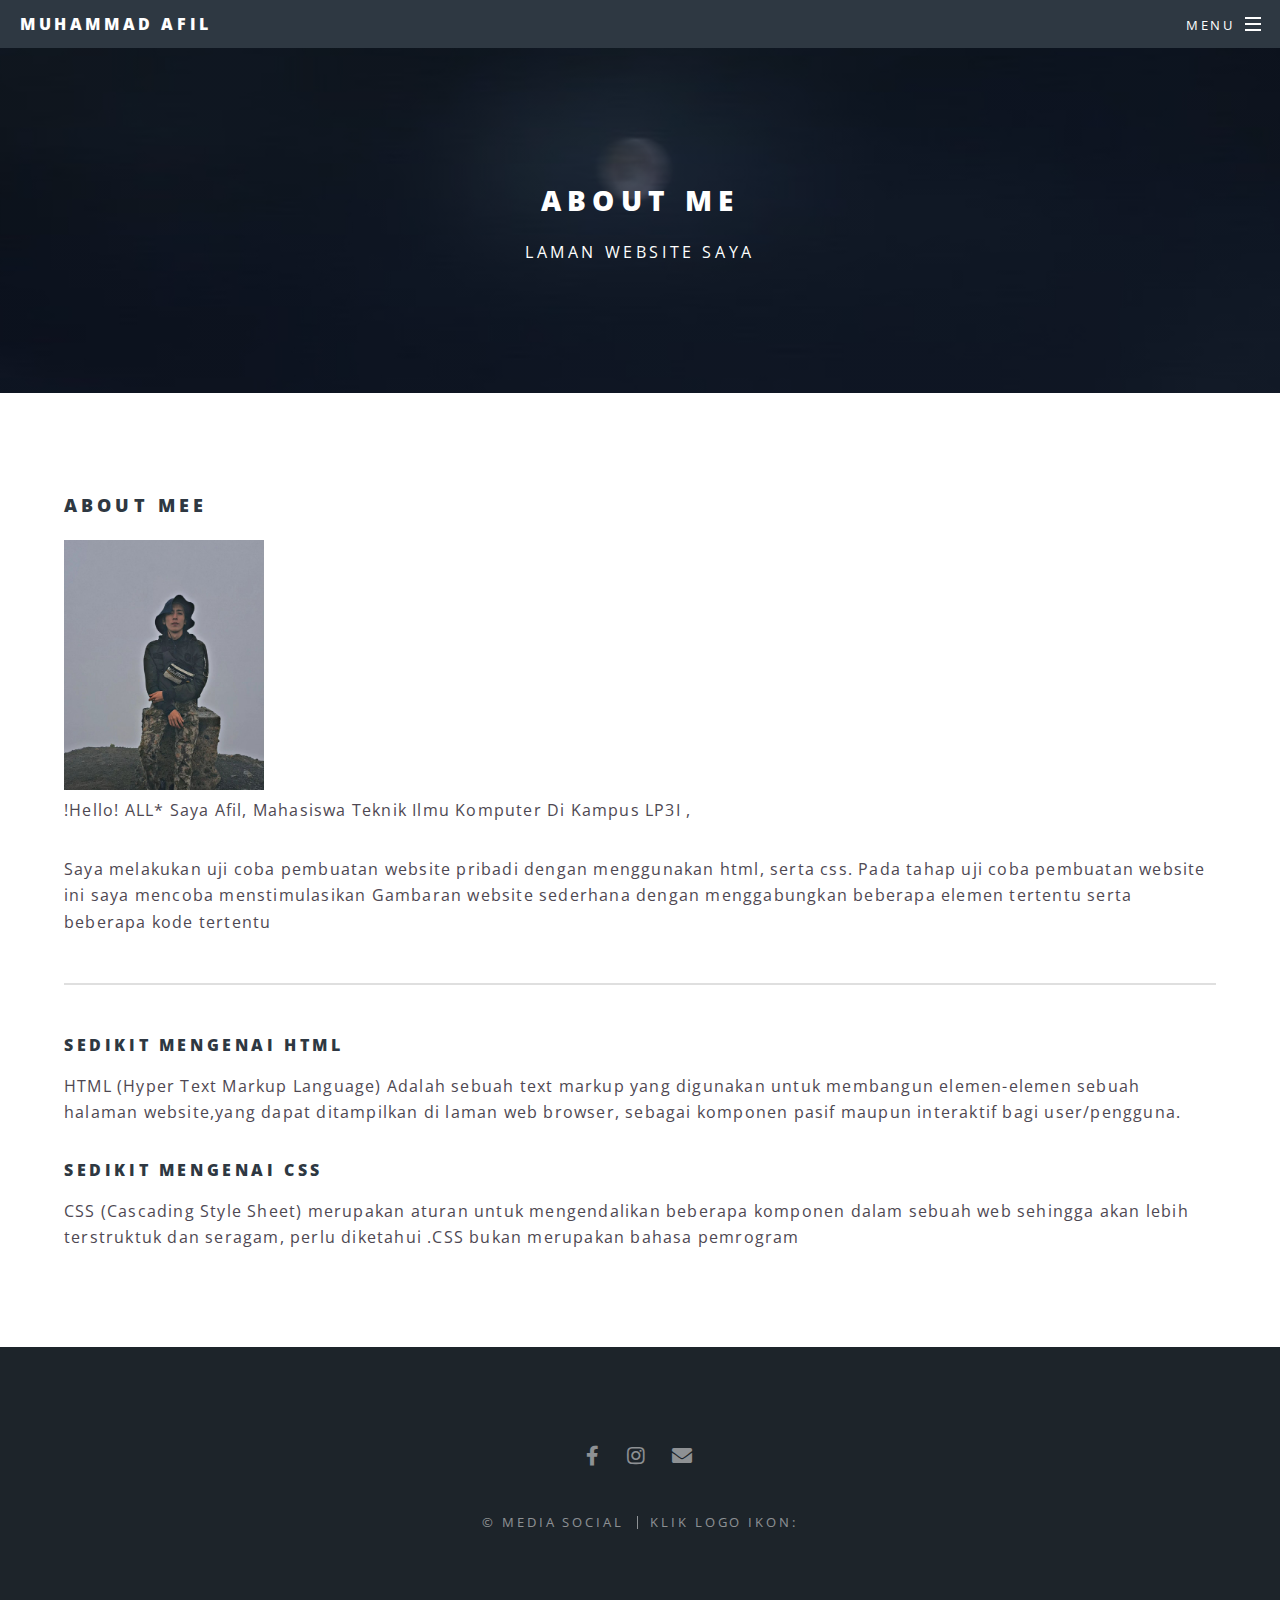
<file: aboutme.html>
<!DOCTYPE HTML>
<!--
	Spectral by HTML5 UP
	html5up.net | @ajlkn
	Free for personal and commercial use under the CCA 3.0 license (html5up.net/license)
-->
<html>
	<head>
		<title>https://overloadwebsite.github.io/afil/</title>
		<meta charset="utf-8" />
		<meta name="viewport" content="width=device-width, initial-scale=1, user-scalable=no" />
		<link rel="stylesheet" href="assets/css/main.css" />
		<noscript><link rel="stylesheet" href="assets/css/noscript.css" /></noscript>
	</head>
	<body class="is-preload">

		<!-- Page Wrapper -->
			<div id="page-wrapper">

				<!-- Header -->
					<header id="header">
						<h1><a href="index.html">Muhammad Afil</a></h1>
						<nav id="nav">
							<ul>
								<li class="special">
									<a href="#menu" class="menuToggle"><span>Menu</span></a>
									<div id="menu">
										<ul>
											<li><a href="index.html">Home</a></li>
											
										</ul>
									</div>
								</li>
							</ul>
						</nav>
					</header>

				<!-- Main -->
					<article id="main">
						<header>
							<h2>About Me</h2>
							<p>Laman website saya</p>
						</header>
						<section class="wrapper style5">
							<div class="inner">

								<h3>About Mee</h3>
								<img src="afil.jpg"width="200px" height="250px">
								<p> !Hello! ALL* Saya Afil, Mahasiswa Teknik Ilmu Komputer Di Kampus
									 LP3I ,</p>

								<p>Saya melakukan uji coba pembuatan website pribadi dengan menggunakan html,
								   serta css. Pada tahap uji coba pembuatan website ini saya mencoba menstimulasikan
								   Gambaran website sederhana dengan menggabungkan beberapa elemen tertentu serta
								   beberapa kode tertentu</p>

								<hr />

								<h4>Sedikit Mengenai HTML</h4>
								<p>HTML (Hyper Text Markup Language) Adalah sebuah text markup yang digunakan untuk membangun
								   elemen-elemen sebuah halaman website,yang dapat ditampilkan di laman web browser, sebagai
								   komponen pasif maupun interaktif bagi user/pengguna. </p>
								<h4>Sedikit Mengenai CSS</h4>
								<p>CSS (Cascading Style Sheet) merupakan aturan untuk mengendalikan beberapa komponen dalam
								   sebuah web sehingga akan lebih terstruktuk dan seragam, perlu diketahui .CSS bukan merupakan bahasa pemrogram</p>

							</div>
						</section>
					</article>

				<!-- Footer -->
					<footer id="footer">
						<ul class="icons">
							<li><a href="#" class="icon brands fa-facebook-f"><span class="label">Facebook</span></a></li>
							<li><a href="https://www.instagram.com/afil05" class="icon brands fa-instagram"><span class="label">Instagram</span></a></li>
							<li><a href="#" class="icon solid fa-envelope"><span class="label">Email</span></a></li>
						</ul>
						<ul class="copyright">
							<li>&copy; Media social</li><li>Klik logo ikon:
						</ul>
					</footer>

			</div>

		<!-- Scripts -->
			<script src="assets/js/jquery.min.js"></script>
			<script src="assets/js/jquery.scrollex.min.js"></script>
			<script src="assets/js/jquery.scrolly.min.js"></script>
			<script src="assets/js/browser.min.js"></script>
			<script src="assets/js/breakpoints.min.js"></script>
			<script src="assets/js/util.js"></script>
			<script src="assets/js/main.js"></script>

	</body>
</html>
</file>
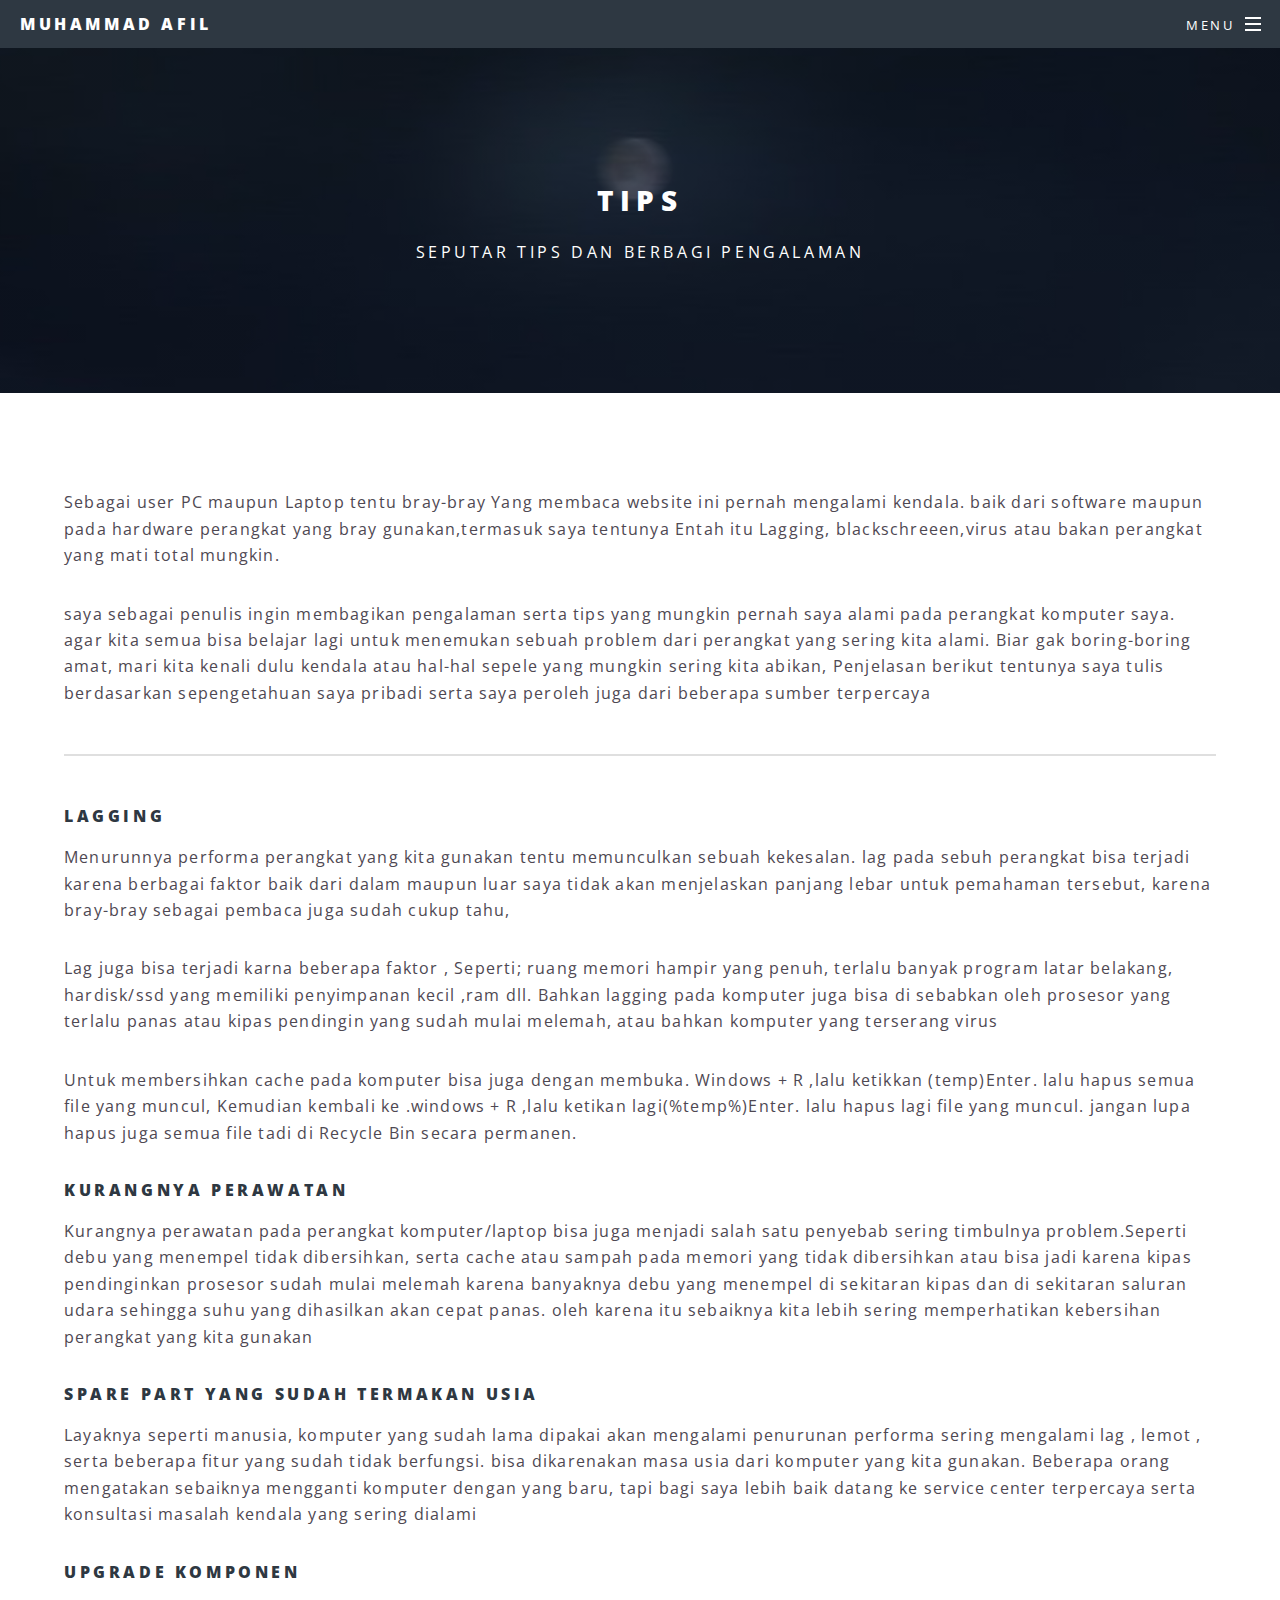
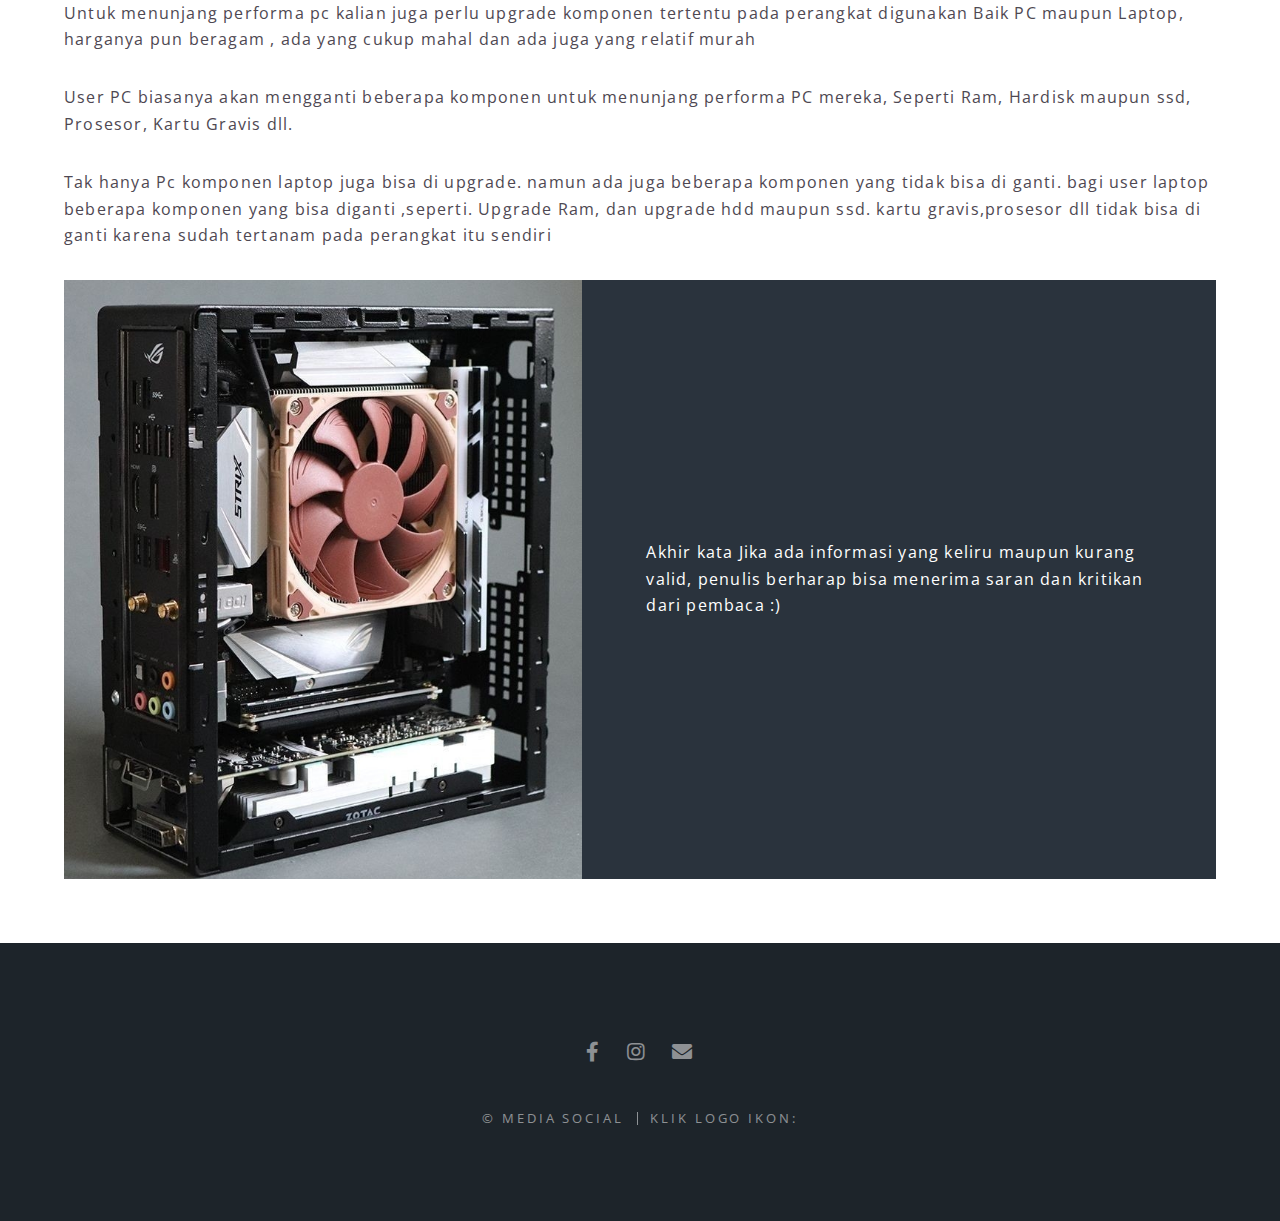
<file: tips.html>
<!DOCTYPE HTML>

<html>
	<head>
		<title>https://overloadwebsite.github.io/afil/</title>
		<meta charset="utf-8" />
		<meta name="viewport" content="width=device-width, initial-scale=1, user-scalable=no" />
		<link rel="stylesheet" href="assets/css/main.css" />
		<noscript><link rel="stylesheet" href="assets/css/noscript.css" /></noscript>
	</head>
	<body class="is-preload">

		<!-- Page Wrapper -->
			<div id="page-wrapper">

				<!-- Header -->
					<header id="header">
						<h1><a href="index.html">Muhammad Afil</a></h1>
						<nav id="nav">
							<ul>
								<li class="special">
									<a href="#menu" class="menuToggle"><span>Menu</span></a>
									<div id="menu">
										<ul>
											<li><a href="index.html">Home</a></li>
											
										</ul>
									</div>
								</li>
							</ul>
						</nav>
					</header>

				<!-- Main -->
					<article id="main">
						<div class="banner">
						</div>
						<header>
							<h2>Tips</h2>
							<p>Seputar tips dan berbagi pengalaman</p>
						</header>
						<section class="wrapper style5">
							<div class="inner">
								<p>Sebagai user PC maupun Laptop tentu bray-bray Yang membaca website ini pernah mengalami kendala.
                                    baik dari software maupun pada hardware perangkat yang bray gunakan,termasuk saya tentunya
                                    Entah itu Lagging, blackschreeen,virus atau bakan perangkat yang mati total mungkin.
                                    
                                </p>

								<p>saya sebagai penulis ingin membagikan pengalaman serta tips yang mungkin pernah saya alami pada
                                    perangkat komputer saya. agar kita semua bisa belajar lagi untuk menemukan sebuah problem dari
                                    perangkat yang sering kita alami.
                                    Biar gak boring-boring amat, mari kita kenali dulu kendala atau hal-hal sepele yang mungkin
                                    sering kita abikan, Penjelasan berikut tentunya saya tulis berdasarkan sepengetahuan saya pribadi 
                                    serta saya peroleh juga dari beberapa sumber terpercaya</p>

								<hr />
								<h4>Lagging</h4>
								<p>Menurunnya performa perangkat yang kita gunakan tentu memunculkan sebuah kekesalan.
                                   lag pada sebuh perangkat bisa terjadi karena berbagai faktor baik dari dalam maupun luar
                                   saya tidak akan menjelaskan panjang lebar untuk pemahaman tersebut, karena bray-bray 
                                   sebagai pembaca juga sudah cukup tahu,
                                </p>
								<p>Lag juga bisa terjadi karna beberapa faktor , Seperti; ruang memori hampir yang penuh, 
                                   terlalu banyak program latar belakang, hardisk/ssd yang memiliki penyimpanan kecil ,ram dll.
                                   Bahkan lagging pada komputer juga bisa di sebabkan oleh prosesor yang terlalu panas atau
                                   kipas pendingin yang sudah mulai melemah, atau bahkan komputer yang terserang virus
                                </p>
								<p>Untuk membersihkan cache pada komputer bisa juga dengan membuka. Windows + R ,lalu ketikkan
								   (temp)Enter. lalu hapus semua file yang muncul, Kemudian kembali ke .windows + R ,lalu
								   ketikan lagi(%temp%)Enter. lalu hapus lagi file yang muncul. jangan lupa hapus juga semua file
								   tadi di Recycle Bin secara permanen.
								</p>
                                <h4>Kurangnya perawatan</h4>
                                <p>Kurangnya perawatan pada perangkat komputer/laptop bisa juga menjadi salah satu penyebab sering 
								   timbulnya problem.Seperti debu yang menempel tidak dibersihkan, serta cache atau sampah pada memori
								   yang tidak dibersihkan atau bisa jadi karena kipas pendinginkan prosesor sudah mulai melemah
								   karena banyaknya debu yang menempel di sekitaran kipas dan di sekitaran saluran udara 
								   sehingga suhu yang dihasilkan akan cepat panas. oleh karena itu sebaiknya kita lebih sering
								   memperhatikan kebersihan perangkat yang kita gunakan    
                                </p>
								<h4>Spare part yang sudah termakan usia</h4>
								<p>Layaknya seperti manusia, komputer yang sudah lama dipakai akan mengalami penurunan performa
								   sering mengalami lag , lemot , serta beberapa fitur yang sudah tidak berfungsi. bisa dikarenakan
								   masa usia dari komputer yang kita gunakan. Beberapa orang mengatakan sebaiknya mengganti komputer
								   dengan yang baru, tapi bagi saya lebih baik datang ke service center terpercaya serta konsultasi
								   masalah kendala yang sering dialami
								   </p>
								<h4>Upgrade komponen</h4>
								<p> Untuk menunjang performa pc kalian juga perlu upgrade komponen tertentu pada perangkat digunakan
									Baik PC maupun Laptop, harganya pun beragam , ada yang cukup mahal dan ada juga yang relatif murah
								</p>
								<p>User PC biasanya akan mengganti beberapa komponen untuk menunjang performa PC mereka, Seperti
								   Ram, Hardisk maupun ssd, Prosesor, Kartu Gravis dll.
								</p>
								<p>Tak hanya Pc komponen laptop juga bisa di upgrade. namun ada juga beberapa komponen yang tidak 
								   bisa di ganti. bagi user laptop beberapa komponen yang bisa diganti ,seperti. Upgrade Ram, dan
								   upgrade hdd maupun ssd. kartu gravis,prosesor dll tidak bisa di ganti karena sudah tertanam pada 
								   perangkat itu sendiri
								</p>
								
								   <section id="two" class="wrapper alt style2">
									<section class="spotlight">
										<div class="image"><img src="images/pc1.jpg" alt="" /></div><div class="content">
											<font color="white">
										<p>Akhir kata Jika ada informasi yang keliru maupun kurang valid, penulis berharap 
											bisa menerima saran dan kritikan dari pembaca :)
										</p>
										</div>

							</div>
						</section>
					</article>

				<!-- Footer -->
					<footer id="footer">
						<ul class="icons">
							<li><a href="https://www.facebook.com/profile.php?id=100083549514598&mibextid=ZbWKwL" class="icon brands fa-facebook-f">
							<span class="label">Facebook</span></a></li>
							<li><a href="https://www.instagram.com/afil05" class="icon brands fa-instagram"><span class="label">Instagram</span></a></li>
							<li><a href="https://afilmuhammad140@gmail.com" class="icon solid fa-envelope"><span class="label">Email</span></a></li>
						</ul>
						<ul class="copyright">
							<li>&copy; Media social</li><li>Klik logo ikon:
						</ul>
					</footer>

			</div>

		<!-- Scripts -->
			<script src="assets/js/jquery.min.js"></script>
			<script src="assets/js/jquery.scrollex.min.js"></script>
			<script src="assets/js/jquery.scrolly.min.js"></script>
			<script src="assets/js/browser.min.js"></script>
			<script src="assets/js/breakpoints.min.js"></script>
			<script src="assets/js/util.js"></script>
			<script src="assets/js/main.js"></script>

	</body>
</html>
</file>
<file: assets/css/noscript.css>
/*
	Spectral by HTML5 UP
	html5up.net | @ajlkn
	Free for personal and commercial use under the CCA 3.0 license (html5up.net/license)
*/

/* Banner */

	body.is-preload #banner h2 {
		-moz-transform: none;
		-webkit-transform: none;
		-ms-transform: none;
		transform: none;
		opacity: 1;
	}

		body.is-preload #banner h2:before, body.is-preload #banner h2:after {
			width: 100%;
		}

	body.is-preload #banner .more {
		-moz-transform: none;
		-webkit-transform: none;
		-ms-transform: none;
		transform: none;
		opacity: 1;
	}

	body.is-preload #banner:after {
		opacity: 0;
	}
</file>
<file: assets/css/main.css>
@import url(fontawesome-all.min.css);
@import url("https://fonts.googleapis.com/css?family=Open+Sans:400,400italic,600,600italic,800,800italic");

/*
	Spectral by HTML5 UP
	html5up.net | @ajlkn
	Free for personal and commercial use under the CCA 3.0 license (html5up.net/license)
*/

html, body, div, span, applet, object,
iframe, h1, h2, h3, h4, h5, h6, p, blockquote,
pre, a, abbr, acronym, address, big, cite,
code, del, dfn, em, img, ins, kbd, q, s, samp,
small, strike, strong, sub, sup, tt, var, b,
u, i, center, dl, dt, dd, ol, ul, li, fieldset,
form, label, legend, table, caption, tbody,
tfoot, thead, tr, th, td, article, aside,
canvas, details, embed, figure, figcaption,
footer, header, hgroup, menu, nav, output, ruby,
section, summary, time, mark, audio, video {
	margin: 0;
	padding: 0;
	border: 0;
	font-size: 100%;
	font: inherit;
	vertical-align: baseline;}

article, aside, details, figcaption, figure,
footer, header, hgroup, menu, nav, section {
	display: block;}

body {
	line-height: 1;
}

ol, ul {
	list-style: none;
}

blockquote, q {
	quotes: none;
}

	blockquote:before, blockquote:after, q:before, q:after {
		content: '';
		content: none;
	}

table {
	border-collapse: collapse;
	border-spacing: 0;
}

body {
	-webkit-text-size-adjust: none;
}

mark {
	background-color: transparent;
	color: inherit;
}

input::-moz-focus-inner {
	border: 0;
	padding: 0;
}

input, select, textarea {
	-moz-appearance: none;
	-webkit-appearance: none;
	-ms-appearance: none;
	appearance: none;
}

/* Basic */

	@-ms-viewport {
		width: device-width;
	}

	html {
		box-sizing: border-box;
	}

	*, *:before, *:after {
		box-sizing: inherit;
	}

	body {
		background: #2e3842;
	}

		body.is-preload *, body.is-preload *:before, body.is-preload *:after {
			-moz-animation: none !important;
			-webkit-animation: none !important;
			-ms-animation: none !important;
			animation: none !important;
			-moz-transition: none !important;
			-webkit-transition: none !important;
			-ms-transition: none !important;
			transition: none !important;
		}

	body, input, select, textarea {
		color: #fff;
		font-family: "Open Sans", Helvetica, sans-serif;
		font-size: 15pt;
		font-weight: 400;
		letter-spacing: 0.075em;
		line-height: 1.65em;
	}

		@media screen and (max-width: 1680px) {

			body, input, select, textarea {
				font-size: 13pt;
			}

		}

		@media screen and (max-width: 1280px) {

			body, input, select, textarea {
				font-size: 12pt;
			}

		}

		@media screen and (max-width: 736px) {

			body, input, select, textarea {
				font-size: 11pt;
				letter-spacing: 0.0375em;
			}

		}

	a {
		-moz-transition: color 0.2s ease, border-bottom-color 0.2s ease;
		-webkit-transition: color 0.2s ease, border-bottom-color 0.2s ease;
		-ms-transition: color 0.2s ease, border-bottom-color 0.2s ease;
		transition: color 0.2s ease, border-bottom-color 0.2s ease;
		border-bottom: dotted 1px;
		color: inherit;
		text-decoration: none;
	}

		a:hover {
			border-bottom-color: transparent;
		}

	strong, b {
		color: #fff;
		font-weight: 600;
	}

	em, i {
		font-style: italic;
	}

	p {
		margin: 0 0 2em 0;
	}

	h1, h2, h3, h4, h5, h6 {
		color: #fff;
		font-weight: 800;
		letter-spacing: 0.225em;
		line-height: 1em;
		margin: 0 0 1em 0;
		text-transform: uppercase;
	}

		h1 a, h2 a, h3 a, h4 a, h5 a, h6 a {
			color: inherit;
			text-decoration: none;
		}

	h2 {
		font-size: 1.35em;
		line-height: 1.75em;
	}

		@media screen and (max-width: 736px) {

			h2 {
				font-size: 1.1em;
				line-height: 1.65em;
			}

		}

	h3 {
		font-size: 1.15em;
		line-height: 1.75em;
	}

		@media screen and (max-width: 736px) {

			h3 {
				font-size: 1em;
				line-height: 1.65em;
			}

		}

	h4 {
		font-size: 1em;
		line-height: 1.5em;
	}

	h5 {
		font-size: 0.8em;
		line-height: 1.5em;
	}

	h6 {
		font-size: 0.7em;
		line-height: 1.5em;
	}

	sub {
		font-size: 0.8em;
		position: relative;
		top: 0.5em;
	}

	sup {
		font-size: 0.8em;
		position: relative;
		top: -0.5em;
	}

	hr {
		border: 0;
		border-bottom: solid 2px #fff;
		margin: 3em 0;
	}

		hr.major {
			margin: 4.5em 0;
		}

	blockquote {
		border-left: solid 4px #fff;
		font-style: italic;
		margin: 0 0 2em 0;
		padding: 0.5em 0 0.5em 2em;
	}

	code {
		background: rgba(144, 144, 144, 0.25);
		border-radius: 3px;
		font-family: "Courier New", monospace;
		font-size: 0.9em;
		letter-spacing: 0;
		margin: 0 0.25em;
		padding: 0.25em 0.65em;
	}

	pre {
		-webkit-overflow-scrolling: touch;
		font-family: "Courier New", monospace;
		font-size: 0.9em;
		margin: 0 0 2em 0;
	}

		pre code {
			display: block;
			line-height: 1.75em;
			padding: 1em 1.5em;
			overflow-x: auto;
		}

	.align-left {
		text-align: left;
	}

	.align-center {
		text-align: center;
	}

	.align-right {
		text-align: right;
	}

/* Row */

	.row {
		display: flex;
		flex-wrap: wrap;
		box-sizing: border-box;
		align-items: stretch;
	}

		.row > * {
			box-sizing: border-box;
		}

		.row.gtr-uniform > * > :last-child {
			margin-bottom: 0;
		}

		.row.aln-left {
			justify-content: flex-start;
		}

		.row.aln-center {
			justify-content: center;
		}

		.row.aln-right {
			justify-content: flex-end;
		}

		.row.aln-top {
			align-items: flex-start;
		}

		.row.aln-middle {
			align-items: center;
		}

		.row.aln-bottom {
			align-items: flex-end;
		}

		.row > .imp {
			order: -1;
		}

		.row > .col-1 {
			width: 8.33333%;
		}

		.row > .off-1 {
			margin-left: 8.33333%;
		}

		.row > .col-2 {
			width: 16.66667%;
		}

		.row > .off-2 {
			margin-left: 16.66667%;
		}

		.row > .col-3 {
			width: 25%;
		}

		.row > .off-3 {
			margin-left: 25%;
		}

		.row > .col-4 {
			width: 33.33333%;
		}

		.row > .off-4 {
			margin-left: 33.33333%;
		}

		.row > .col-5 {
			width: 41.66667%;
		}

		.row > .off-5 {
			margin-left: 41.66667%;
		}

		.row > .col-6 {
			width: 50%;
		}

		.row > .off-6 {
			margin-left: 50%;
		}

		.row > .col-7 {
			width: 58.33333%;
		}

		.row > .off-7 {
			margin-left: 58.33333%;
		}

		.row > .col-8 {
			width: 66.66667%;
		}

		.row > .off-8 {
			margin-left: 66.66667%;
		}

		.row > .col-9 {
			width: 75%;
		}

		.row > .off-9 {
			margin-left: 75%;
		}

		.row > .col-10 {
			width: 83.33333%;
		}

		.row > .off-10 {
			margin-left: 83.33333%;
		}

		.row > .col-11 {
			width: 91.66667%;
		}

		.row > .off-11 {
			margin-left: 91.66667%;
		}

		.row > .col-12 {
			width: 100%;
		}

		.row > .off-12 {
			margin-left: 100%;
		}

		.row.gtr-0 {
			margin-top: 0;
			margin-left: 0em;
		}

			.row.gtr-0 > * {
				padding: 0 0 0 0em;
			}

			.row.gtr-0.gtr-uniform {
				margin-top: 0em;
			}

				.row.gtr-0.gtr-uniform > * {
					padding-top: 0em;
				}

		.row.gtr-25 {
			margin-top: 0;
			margin-left: -0.375em;
		}

			.row.gtr-25 > * {
				padding: 0 0 0 0.375em;
			}

			.row.gtr-25.gtr-uniform {
				margin-top: -0.375em;
			}

				.row.gtr-25.gtr-uniform > * {
					padding-top: 0.375em;
				}

		.row.gtr-50 {
			margin-top: 0;
			margin-left: -0.75em;
		}

			.row.gtr-50 > * {
				padding: 0 0 0 0.75em;
			}

			.row.gtr-50.gtr-uniform {
				margin-top: -0.75em;
			}

				.row.gtr-50.gtr-uniform > * {
					padding-top: 0.75em;
				}

		.row {
			margin-top: 0;
			margin-left: -1.5em;
		}

			.row > * {
				padding: 0 0 0 1.5em;
			}

			.row.gtr-uniform {
				margin-top: -1.5em;
			}

				.row.gtr-uniform > * {
					padding-top: 1.5em;
				}

		.row.gtr-150 {
			margin-top: 0;
			margin-left: -2.25em;
		}

			.row.gtr-150 > * {
				padding: 0 0 0 2.25em;
			}

			.row.gtr-150.gtr-uniform {
				margin-top: -2.25em;
			}

				.row.gtr-150.gtr-uniform > * {
					padding-top: 2.25em;
				}

		.row.gtr-200 {
			margin-top: 0;
			margin-left: -3em;
		}

			.row.gtr-200 > * {
				padding: 0 0 0 3em;
			}

			.row.gtr-200.gtr-uniform {
				margin-top: -3em;
			}

				.row.gtr-200.gtr-uniform > * {
					padding-top: 3em;
				}

		@media screen and (max-width: 1680px) {

			.row {
				display: flex;
				flex-wrap: wrap;
				box-sizing: border-box;
				align-items: stretch;
			}

				.row > * {
					box-sizing: border-box;
				}

				.row.gtr-uniform > * > :last-child {
					margin-bottom: 0;
				}

				.row.aln-left {
					justify-content: flex-start;
				}

				.row.aln-center {
					justify-content: center;
				}

				.row.aln-right {
					justify-content: flex-end;
				}

				.row.aln-top {
					align-items: flex-start;
				}

				.row.aln-middle {
					align-items: center;
				}

				.row.aln-bottom {
					align-items: flex-end;
				}

				.row > .imp-xlarge {
					order: -1;
				}

				.row > .col-1-xlarge {
					width: 8.33333%;
				}

				.row > .off-1-xlarge {
					margin-left: 8.33333%;
				}

				.row > .col-2-xlarge {
					width: 16.66667%;
				}

				.row > .off-2-xlarge {
					margin-left: 16.66667%;
				}

				.row > .col-3-xlarge {
					width: 25%;
				}

				.row > .off-3-xlarge {
					margin-left: 25%;
				}

				.row > .col-4-xlarge {
					width: 33.33333%;
				}

				.row > .off-4-xlarge {
					margin-left: 33.33333%;
				}

				.row > .col-5-xlarge {
					width: 41.66667%;
				}

				.row > .off-5-xlarge {
					margin-left: 41.66667%;
				}

				.row > .col-6-xlarge {
					width: 50%;
				}

				.row > .off-6-xlarge {
					margin-left: 50%;
				}

				.row > .col-7-xlarge {
					width: 58.33333%;
				}

				.row > .off-7-xlarge {
					margin-left: 58.33333%;
				}

				.row > .col-8-xlarge {
					width: 66.66667%;
				}

				.row > .off-8-xlarge {
					margin-left: 66.66667%;
				}

				.row > .col-9-xlarge {
					width: 75%;
				}

				.row > .off-9-xlarge {
					margin-left: 75%;
				}

				.row > .col-10-xlarge {
					width: 83.33333%;
				}

				.row > .off-10-xlarge {
					margin-left: 83.33333%;
				}

				.row > .col-11-xlarge {
					width: 91.66667%;
				}

				.row > .off-11-xlarge {
					margin-left: 91.66667%;
				}

				.row > .col-12-xlarge {
					width: 100%;
				}

				.row > .off-12-xlarge {
					margin-left: 100%;
				}

				.row.gtr-0 {
					margin-top: 0;
					margin-left: 0em;
				}

					.row.gtr-0 > * {
						padding: 0 0 0 0em;
					}

					.row.gtr-0.gtr-uniform {
						margin-top: 0em;
					}

						.row.gtr-0.gtr-uniform > * {
							padding-top: 0em;
						}

				.row.gtr-25 {
					margin-top: 0;
					margin-left: -0.375em;
				}

					.row.gtr-25 > * {
						padding: 0 0 0 0.375em;
					}

					.row.gtr-25.gtr-uniform {
						margin-top: -0.375em;
					}

						.row.gtr-25.gtr-uniform > * {
							padding-top: 0.375em;
						}

				.row.gtr-50 {
					margin-top: 0;
					margin-left: -0.75em;
				}

					.row.gtr-50 > * {
						padding: 0 0 0 0.75em;
					}

					.row.gtr-50.gtr-uniform {
						margin-top: -0.75em;
					}

						.row.gtr-50.gtr-uniform > * {
							padding-top: 0.75em;
						}

				.row {
					margin-top: 0;
					margin-left: -1.5em;
				}

					.row > * {
						padding: 0 0 0 1.5em;
					}

					.row.gtr-uniform {
						margin-top: -1.5em;
					}

						.row.gtr-uniform > * {
							padding-top: 1.5em;
						}

				.row.gtr-150 {
					margin-top: 0;
					margin-left: -2.25em;
				}

					.row.gtr-150 > * {
						padding: 0 0 0 2.25em;
					}

					.row.gtr-150.gtr-uniform {
						margin-top: -2.25em;
					}

						.row.gtr-150.gtr-uniform > * {
							padding-top: 2.25em;
						}

				.row.gtr-200 {
					margin-top: 0;
					margin-left: -3em;
				}

					.row.gtr-200 > * {
						padding: 0 0 0 3em;
					}

					.row.gtr-200.gtr-uniform {
						margin-top: -3em;
					}

						.row.gtr-200.gtr-uniform > * {
							padding-top: 3em;
						}

		}

		@media screen and (max-width: 1280px) {

			.row {
				display: flex;
				flex-wrap: wrap;
				box-sizing: border-box;
				align-items: stretch;
			}

				.row > * {
					box-sizing: border-box;
				}

				.row.gtr-uniform > * > :last-child {
					margin-bottom: 0;
				}

				.row.aln-left {
					justify-content: flex-start;
				}

				.row.aln-center {
					justify-content: center;
				}

				.row.aln-right {
					justify-content: flex-end;
				}

				.row.aln-top {
					align-items: flex-start;
				}

				.row.aln-middle {
					align-items: center;
				}

				.row.aln-bottom {
					align-items: flex-end;
				}

				.row > .imp-large {
					order: -1;
				}

				.row > .col-1-large {
					width: 8.33333%;
				}

				.row > .off-1-large {
					margin-left: 8.33333%;
				}

				.row > .col-2-large {
					width: 16.66667%;
				}

				.row > .off-2-large {
					margin-left: 16.66667%;
				}

				.row > .col-3-large {
					width: 25%;
				}

				.row > .off-3-large {
					margin-left: 25%;
				}

				.row > .col-4-large {
					width: 33.33333%;
				}

				.row > .off-4-large {
					margin-left: 33.33333%;
				}

				.row > .col-5-large {
					width: 41.66667%;
				}

				.row > .off-5-large {
					margin-left: 41.66667%;
				}

				.row > .col-6-large {
					width: 50%;
				}

				.row > .off-6-large {
					margin-left: 50%;
				}

				.row > .col-7-large {
					width: 58.33333%;
				}

				.row > .off-7-large {
					margin-left: 58.33333%;
				}

				.row > .col-8-large {
					width: 66.66667%;
				}

				.row > .off-8-large {
					margin-left: 66.66667%;
				}

				.row > .col-9-large {
					width: 75%;
				}

				.row > .off-9-large {
					margin-left: 75%;
				}

				.row > .col-10-large {
					width: 83.33333%;
				}

				.row > .off-10-large {
					margin-left: 83.33333%;
				}

				.row > .col-11-large {
					width: 91.66667%;
				}

				.row > .off-11-large {
					margin-left: 91.66667%;
				}

				.row > .col-12-large {
					width: 100%;
				}

				.row > .off-12-large {
					margin-left: 100%;
				}

				.row.gtr-0 {
					margin-top: 0;
					margin-left: 0em;
				}

					.row.gtr-0 > * {
						padding: 0 0 0 0em;
					}

					.row.gtr-0.gtr-uniform {
						margin-top: 0em;
					}

						.row.gtr-0.gtr-uniform > * {
							padding-top: 0em;
						}

				.row.gtr-25 {
					margin-top: 0;
					margin-left: -0.375em;
				}

					.row.gtr-25 > * {
						padding: 0 0 0 0.375em;
					}

					.row.gtr-25.gtr-uniform {
						margin-top: -0.375em;
					}

						.row.gtr-25.gtr-uniform > * {
							padding-top: 0.375em;
						}

				.row.gtr-50 {
					margin-top: 0;
					margin-left: -0.75em;
				}

					.row.gtr-50 > * {
						padding: 0 0 0 0.75em;
					}

					.row.gtr-50.gtr-uniform {
						margin-top: -0.75em;
					}

						.row.gtr-50.gtr-uniform > * {
							padding-top: 0.75em;
						}

				.row {
					margin-top: 0;
					margin-left: -1.5em;
				}

					.row > * {
						padding: 0 0 0 1.5em;
					}

					.row.gtr-uniform {
						margin-top: -1.5em;
					}

						.row.gtr-uniform > * {
							padding-top: 1.5em;
						}

				.row.gtr-150 {
					margin-top: 0;
					margin-left: -2.25em;
				}

					.row.gtr-150 > * {
						padding: 0 0 0 2.25em;
					}

					.row.gtr-150.gtr-uniform {
						margin-top: -2.25em;
					}

						.row.gtr-150.gtr-uniform > * {
							padding-top: 2.25em;
						}

				.row.gtr-200 {
					margin-top: 0;
					margin-left: -3em;
				}

					.row.gtr-200 > * {
						padding: 0 0 0 3em;
					}

					.row.gtr-200.gtr-uniform {
						margin-top: -3em;
					}

						.row.gtr-200.gtr-uniform > * {
							padding-top: 3em;
						}

		}

		@media screen and (max-width: 980px) {

			.row {
				display: flex;
				flex-wrap: wrap;
				box-sizing: border-box;
				align-items: stretch;
			}

				.row > * {
					box-sizing: border-box;
				}

				.row.gtr-uniform > * > :last-child {
					margin-bottom: 0;
				}

				.row.aln-left {
					justify-content: flex-start;
				}

				.row.aln-center {
					justify-content: center;
				}

				.row.aln-right {
					justify-content: flex-end;
				}

				.row.aln-top {
					align-items: flex-start;
				}

				.row.aln-middle {
					align-items: center;
				}

				.row.aln-bottom {
					align-items: flex-end;
				}

				.row > .imp-medium {
					order: -1;
				}

				.row > .col-1-medium {
					width: 8.33333%;
				}

				.row > .off-1-medium {
					margin-left: 8.33333%;
				}

				.row > .col-2-medium {
					width: 16.66667%;
				}

				.row > .off-2-medium {
					margin-left: 16.66667%;
				}

				.row > .col-3-medium {
					width: 25%;
				}

				.row > .off-3-medium {
					margin-left: 25%;
				}

				.row > .col-4-medium {
					width: 33.33333%;
				}

				.row > .off-4-medium {
					margin-left: 33.33333%;
				}

				.row > .col-5-medium {
					width: 41.66667%;
				}

				.row > .off-5-medium {
					margin-left: 41.66667%;
				}

				.row > .col-6-medium {
					width: 50%;
				}

				.row > .off-6-medium {
					margin-left: 50%;
				}

				.row > .col-7-medium {
					width: 58.33333%;
				}

				.row > .off-7-medium {
					margin-left: 58.33333%;
				}

				.row > .col-8-medium {
					width: 66.66667%;
				}

				.row > .off-8-medium {
					margin-left: 66.66667%;
				}

				.row > .col-9-medium {
					width: 75%;
				}

				.row > .off-9-medium {
					margin-left: 75%;
				}

				.row > .col-10-medium {
					width: 83.33333%;
				}

				.row > .off-10-medium {
					margin-left: 83.33333%;
				}

				.row > .col-11-medium {
					width: 91.66667%;
				}

				.row > .off-11-medium {
					margin-left: 91.66667%;
				}

				.row > .col-12-medium {
					width: 100%;
				}

				.row > .off-12-medium {
					margin-left: 100%;
				}

				.row.gtr-0 {
					margin-top: 0;
					margin-left: 0em;
				}

					.row.gtr-0 > * {
						padding: 0 0 0 0em;
					}

					.row.gtr-0.gtr-uniform {
						margin-top: 0em;
					}

						.row.gtr-0.gtr-uniform > * {
							padding-top: 0em;
						}

				.row.gtr-25 {
					margin-top: 0;
					margin-left: -0.375em;
				}

					.row.gtr-25 > * {
						padding: 0 0 0 0.375em;
					}

					.row.gtr-25.gtr-uniform {
						margin-top: -0.375em;
					}

						.row.gtr-25.gtr-uniform > * {
							padding-top: 0.375em;
						}

				.row.gtr-50 {
					margin-top: 0;
					margin-left: -0.75em;
				}

					.row.gtr-50 > * {
						padding: 0 0 0 0.75em;
					}

					.row.gtr-50.gtr-uniform {
						margin-top: -0.75em;
					}

						.row.gtr-50.gtr-uniform > * {
							padding-top: 0.75em;
						}

				.row {
					margin-top: 0;
					margin-left: -1.5em;
				}

					.row > * {
						padding: 0 0 0 1.5em;
					}

					.row.gtr-uniform {
						margin-top: -1.5em;
					}

						.row.gtr-uniform > * {
							padding-top: 1.5em;
						}

				.row.gtr-150 {
					margin-top: 0;
					margin-left: -2.25em;
				}

					.row.gtr-150 > * {
						padding: 0 0 0 2.25em;
					}

					.row.gtr-150.gtr-uniform {
						margin-top: -2.25em;
					}

						.row.gtr-150.gtr-uniform > * {
							padding-top: 2.25em;
						}

				.row.gtr-200 {
					margin-top: 0;
					margin-left: -3em;
				}

					.row.gtr-200 > * {
						padding: 0 0 0 3em;
					}

					.row.gtr-200.gtr-uniform {
						margin-top: -3em;
					}

						.row.gtr-200.gtr-uniform > * {
							padding-top: 3em;
						}

		}

		@media screen and (max-width: 736px) {

			.row {
				display: flex;
				flex-wrap: wrap;
				box-sizing: border-box;
				align-items: stretch;
			}

				.row > * {
					box-sizing: border-box;
				}

				.row.gtr-uniform > * > :last-child {
					margin-bottom: 0;
				}

				.row.aln-left {
					justify-content: flex-start;
				}

				.row.aln-center {
					justify-content: center;
				}

				.row.aln-right {
					justify-content: flex-end;
				}

				.row.aln-top {
					align-items: flex-start;
				}

				.row.aln-middle {
					align-items: center;
				}

				.row.aln-bottom {
					align-items: flex-end;
				}

				.row > .imp-small {
					order: -1;
				}

				.row > .col-1-small {
					width: 8.33333%;
				}

				.row > .off-1-small {
					margin-left: 8.33333%;
				}

				.row > .col-2-small {
					width: 16.66667%;
				}

				.row > .off-2-small {
					margin-left: 16.66667%;
				}

				.row > .col-3-small {
					width: 25%;
				}

				.row > .off-3-small {
					margin-left: 25%;
				}

				.row > .col-4-small {
					width: 33.33333%;
				}

				.row > .off-4-small {
					margin-left: 33.33333%;
				}

				.row > .col-5-small {
					width: 41.66667%;
				}

				.row > .off-5-small {
					margin-left: 41.66667%;
				}

				.row > .col-6-small {
					width: 50%;
				}

				.row > .off-6-small {
					margin-left: 50%;
				}

				.row > .col-7-small {
					width: 58.33333%;
				}

				.row > .off-7-small {
					margin-left: 58.33333%;
				}

				.row > .col-8-small {
					width: 66.66667%;
				}

				.row > .off-8-small {
					margin-left: 66.66667%;
				}

				.row > .col-9-small {
					width: 75%;
				}

				.row > .off-9-small {
					margin-left: 75%;
				}

				.row > .col-10-small {
					width: 83.33333%;
				}

				.row > .off-10-small {
					margin-left: 83.33333%;
				}

				.row > .col-11-small {
					width: 91.66667%;
				}

				.row > .off-11-small {
					margin-left: 91.66667%;
				}

				.row > .col-12-small {
					width: 100%;
				}

				.row > .off-12-small {
					margin-left: 100%;
				}

				.row.gtr-0 {
					margin-top: 0;
					margin-left: 0em;
				}

					.row.gtr-0 > * {
						padding: 0 0 0 0em;
					}

					.row.gtr-0.gtr-uniform {
						margin-top: 0em;
					}

						.row.gtr-0.gtr-uniform > * {
							padding-top: 0em;
						}

				.row.gtr-25 {
					margin-top: 0;
					margin-left: -0.375em;
				}

					.row.gtr-25 > * {
						padding: 0 0 0 0.375em;
					}

					.row.gtr-25.gtr-uniform {
						margin-top: -0.375em;
					}

						.row.gtr-25.gtr-uniform > * {
							padding-top: 0.375em;
						}

				.row.gtr-50 {
					margin-top: 0;
					margin-left: -0.75em;
				}

					.row.gtr-50 > * {
						padding: 0 0 0 0.75em;
					}

					.row.gtr-50.gtr-uniform {
						margin-top: -0.75em;
					}

						.row.gtr-50.gtr-uniform > * {
							padding-top: 0.75em;
						}

				.row {
					margin-top: 0;
					margin-left: -1.5em;
				}

					.row > * {
						padding: 0 0 0 1.5em;
					}

					.row.gtr-uniform {
						margin-top: -1.5em;
					}

						.row.gtr-uniform > * {
							padding-top: 1.5em;
						}

				.row.gtr-150 {
					margin-top: 0;
					margin-left: -2.25em;
				}

					.row.gtr-150 > * {
						padding: 0 0 0 2.25em;
					}

					.row.gtr-150.gtr-uniform {
						margin-top: -2.25em;
					}

						.row.gtr-150.gtr-uniform > * {
							padding-top: 2.25em;
						}

				.row.gtr-200 {
					margin-top: 0;
					margin-left: -3em;
				}

					.row.gtr-200 > * {
						padding: 0 0 0 3em;
					}

					.row.gtr-200.gtr-uniform {
						margin-top: -3em;
					}

						.row.gtr-200.gtr-uniform > * {
							padding-top: 3em;
						}

		}

		@media screen and (max-width: 480px) {

			.row {
				display: flex;
				flex-wrap: wrap;
				box-sizing: border-box;
				align-items: stretch;
			}

				.row > * {
					box-sizing: border-box;
				}

				.row.gtr-uniform > * > :last-child {
					margin-bottom: 0;
				}

				.row.aln-left {
					justify-content: flex-start;
				}

				.row.aln-center {
					justify-content: center;
				}

				.row.aln-right {
					justify-content: flex-end;
				}

				.row.aln-top {
					align-items: flex-start;
				}

				.row.aln-middle {
					align-items: center;
				}

				.row.aln-bottom {
					align-items: flex-end;
				}

				.row > .imp-xsmall {
					order: -1;
				}

				.row > .col-1-xsmall {
					width: 8.33333%;
				}

				.row > .off-1-xsmall {
					margin-left: 8.33333%;
				}

				.row > .col-2-xsmall {
					width: 16.66667%;
				}

				.row > .off-2-xsmall {
					margin-left: 16.66667%;
				}

				.row > .col-3-xsmall {
					width: 25%;
				}

				.row > .off-3-xsmall {
					margin-left: 25%;
				}

				.row > .col-4-xsmall {
					width: 33.33333%;
				}

				.row > .off-4-xsmall {
					margin-left: 33.33333%;
				}

				.row > .col-5-xsmall {
					width: 41.66667%;
				}

				.row > .off-5-xsmall {
					margin-left: 41.66667%;
				}

				.row > .col-6-xsmall {
					width: 50%;
				}

				.row > .off-6-xsmall {
					margin-left: 50%;
				}

				.row > .col-7-xsmall {
					width: 58.33333%;
				}

				.row > .off-7-xsmall {
					margin-left: 58.33333%;
				}

				.row > .col-8-xsmall {
					width: 66.66667%;
				}

				.row > .off-8-xsmall {
					margin-left: 66.66667%;
				}

				.row > .col-9-xsmall {
					width: 75%;
				}

				.row > .off-9-xsmall {
					margin-left: 75%;
				}

				.row > .col-10-xsmall {
					width: 83.33333%;
				}

				.row > .off-10-xsmall {
					margin-left: 83.33333%;
				}

				.row > .col-11-xsmall {
					width: 91.66667%;
				}

				.row > .off-11-xsmall {
					margin-left: 91.66667%;
				}

				.row > .col-12-xsmall {
					width: 100%;
				}

				.row > .off-12-xsmall {
					margin-left: 100%;
				}

				.row.gtr-0 {
					margin-top: 0;
					margin-left: 0em;
				}

					.row.gtr-0 > * {
						padding: 0 0 0 0em;
					}

					.row.gtr-0.gtr-uniform {
						margin-top: 0em;
					}

						.row.gtr-0.gtr-uniform > * {
							padding-top: 0em;
						}

				.row.gtr-25 {
					margin-top: 0;
					margin-left: -0.375em;
				}

					.row.gtr-25 > * {
						padding: 0 0 0 0.375em;
					}

					.row.gtr-25.gtr-uniform {
						margin-top: -0.375em;
					}

						.row.gtr-25.gtr-uniform > * {
							padding-top: 0.375em;
						}

				.row.gtr-50 {
					margin-top: 0;
					margin-left: -0.75em;
				}

					.row.gtr-50 > * {
						padding: 0 0 0 0.75em;
					}

					.row.gtr-50.gtr-uniform {
						margin-top: -0.75em;
					}

						.row.gtr-50.gtr-uniform > * {
							padding-top: 0.75em;
						}

				.row {
					margin-top: 0;
					margin-left: -1.5em;
				}

					.row > * {
						padding: 0 0 0 1.5em;
					}

					.row.gtr-uniform {
						margin-top: -1.5em;
					}

						.row.gtr-uniform > * {
							padding-top: 1.5em;
						}

				.row.gtr-150 {
					margin-top: 0;
					margin-left: -2.25em;
				}

					.row.gtr-150 > * {
						padding: 0 0 0 2.25em;
					}

					.row.gtr-150.gtr-uniform {
						margin-top: -2.25em;
					}

						.row.gtr-150.gtr-uniform > * {
							padding-top: 2.25em;
						}

				.row.gtr-200 {
					margin-top: 0;
					margin-left: -3em;
				}

					.row.gtr-200 > * {
						padding: 0 0 0 3em;
					}

					.row.gtr-200.gtr-uniform {
						margin-top: -3em;
					}

						.row.gtr-200.gtr-uniform > * {
							padding-top: 3em;
						}

		}

/* Section/Article */

	section.special, article.special {
		text-align: center;
	}

	header p {
		color: rgba(255, 255, 255, 0.5);
		position: relative;
		top: -0.25em;
	}

	header h3 + p {
		font-size: 1.1em;
	}

	header h4 + p,
	header h5 + p,
	header h6 + p {
		font-size: 0.9em;
	}

	header.major {
		margin: 0 0 3.5em 0;
	}

		header.major h2, header.major h3, header.major h4, header.major h5, header.major h6 {
			border-bottom: solid 2px #fff;
			display: inline-block;
			padding-bottom: 1em;
			position: relative;
		}

			header.major h2:after, header.major h3:after, header.major h4:after, header.major h5:after, header.major h6:after {
				content: '';
				display: block;
				height: 1px;
			}

		header.major p {
			color: #fff;
			top: 0;
		}

		@media screen and (max-width: 736px) {

			header.major {
				margin: 0 0 2em 0;
			}

		}

	@media screen and (max-width: 980px) {

		header br {
			display: none;
		}

	}

/* Form */

	form {
		margin: 0 0 2em 0;
	}

	label {
		color: #fff;
		display: block;
		font-size: 0.9em;
		font-weight: 600;
		margin: 0 0 1em 0;
	}

	input[type="text"],
	input[type="password"],
	input[type="email"],
	select,
	textarea {
		-moz-appearance: none;
		-webkit-appearance: none;
		-ms-appearance: none;
		appearance: none;
		background-color: rgba(144, 144, 144, 0.25);
		border-radius: 3px;
		border: none;
		color: inherit;
		display: block;
		outline: 0;
		padding: 0 1em;
		text-decoration: none;
		width: 100%;
	}

		input[type="text"]:invalid,
		input[type="password"]:invalid,
		input[type="email"]:invalid,
		select:invalid,
		textarea:invalid {
			box-shadow: none;
		}

		input[type="text"]:focus,
		input[type="password"]:focus,
		input[type="email"]:focus,
		select:focus,
		textarea:focus {
			box-shadow: 0 0 0 2px #21b2a6;
		}

	select {
		background-size: 1.25em;
		background-repeat: no-repeat;
		background-position: calc(100% - 1em) center;
		height: 2.75em;
		padding-right: 2.75em;
		text-overflow: ellipsis;
	}

		select:focus::-ms-value {
			background-color: transparent;
		}

		select::-ms-expand {
			display: none;
		}

	input[type="text"],
	input[type="password"],
	input[type="email"],
	select {
		height: 2.75em;
	}

	textarea {
		padding: 0.75em 1em;
	}

	input[type="checkbox"],
	input[type="radio"] {
		-moz-appearance: none;
		-webkit-appearance: none;
		-ms-appearance: none;
		appearance: none;
		display: block;
		float: left;
		margin-right: -2em;
		opacity: 0;
		width: 1em;
		z-index: -1;
	}

		input[type="checkbox"] + label,
		input[type="radio"] + label {
			text-decoration: none;
			color: #fff;
			cursor: pointer;
			display: inline-block;
			font-size: 1em;
			font-weight: 400;
			padding-left: 2.4em;
			padding-right: 0.75em;
			position: relative;
		}

			input[type="checkbox"] + label:before,
			input[type="radio"] + label:before {
				-moz-osx-font-smoothing: grayscale;
				-webkit-font-smoothing: antialiased;
				display: inline-block;
				font-style: normal;
				font-variant: normal;
				text-rendering: auto;
				line-height: 1;
				text-transform: none !important;
				font-family: 'Font Awesome 5 Free';
				font-weight: 900;
			}

			input[type="checkbox"] + label:before,
			input[type="radio"] + label:before {
				background: rgba(144, 144, 144, 0.25);
				border-radius: 3px;
				content: '';
				display: inline-block;
				font-size: 0.8em;
				height: 2.0625em;
				left: 0;
				line-height: 2.0625em;
				position: absolute;
				text-align: center;
				top: 0;
				width: 2.0625em;
			}

		input[type="checkbox"]:checked + label:before,
		input[type="radio"]:checked + label:before {
			background: #2e3842;
			color: #fff;
			content: '\f00c';
		}

		input[type="checkbox"]:focus + label:before,
		input[type="radio"]:focus + label:before {
			box-shadow: 0 0 0 2px #21b2a6;
		}

	input[type="checkbox"] + label:before {
		border-radius: 3px;
	}

	input[type="radio"] + label:before {
		border-radius: 100%;
	}

	::-webkit-input-placeholder {
		color: rgba(255, 255, 255, 0.5) !important;
		opacity: 1.0;
	}

	:-moz-placeholder {
		color: rgba(255, 255, 255, 0.5) !important;
		opacity: 1.0;
	}

	::-moz-placeholder {
		color: rgba(255, 255, 255, 0.5) !important;
		opacity: 1.0;
	}

	:-ms-input-placeholder {
		color: rgba(255, 255, 255, 0.5) !important;
		opacity: 1.0;
	}

/* Box */

	.box {
		border-radius: 3px;
		border: solid 2px #fff;
		margin-bottom: 2em;
		padding: 1.5em;
	}

		.box > :last-child,
		.box > :last-child > :last-child,
		.box > :last-child > :last-child > :last-child {
			margin-bottom: 0;
		}

		.box.alt {
			border: 0;
			border-radius: 0;
			padding: 0;
		}

/* Icon */

	.icon {
		text-decoration: none;
		border-bottom: none;
		position: relative;
	}

		.icon:before {
			-moz-osx-font-smoothing: grayscale;
			-webkit-font-smoothing: antialiased;
			display: inline-block;
			font-style: normal;
			font-variant: normal;
			text-rendering: auto;
			line-height: 1;
			text-transform: none !important;
			font-family: 'Font Awesome 5 Free';
			font-weight: 400;
		}

		.icon > .label {
			display: none;
		}

		.icon:before {
			line-height: inherit;
		}

		.icon.solid:before {
			font-weight: 900;
		}

		.icon.brands:before {
			font-family: 'Font Awesome 5 Brands';
		}

		.icon.major {
			-moz-transform: rotate(-45deg);
			-webkit-transform: rotate(-45deg);
			-ms-transform: rotate(-45deg);
			transform: rotate(-45deg);
			border-radius: 3px;
			border: solid 2px #fff;
			display: inline-block;
			font-size: 1.35em;
			height: calc(3em + 2px);
			line-height: 3em;
			text-align: center;
			width: calc(3em + 2px);
		}

			.icon.major:before {
				-moz-transform: rotate(45deg);
				-webkit-transform: rotate(45deg);
				-ms-transform: rotate(45deg);
				transform: rotate(45deg);
				display: inline-block;
				font-size: 1.5em;
			}

			@media screen and (max-width: 736px) {

				.icon.major {
					font-size: 1em;
				}

			}

		.icon.style1 {
			color: #00ffcc;
		}

		.icon.style2 {
			color: #00f0ff;
		}

		.icon.style3 {
			color: #76ddff;
		}

/* Image */

	.image {
		border-radius: 3px;
		border: 0;
		display: inline-block;
		position: relative;
	}

		.image img {
			border-radius: 3px;
			display: block;
		}

		.image.left {
			float: left;
			margin: 0 2em 2em 0;
			top: 0.25em;
		}

		.image.right {
			float: right;
			margin: 0 0 2em 2em;
			top: 0.25em;
		}

		.image.left, .image.right {
			max-width: 40%;
		}

			.image.left img, .image.right img {
				width: 100%;
			}

		.image.fit {
			display: block;
			margin: 0 0 2em 0;
			width: 100%;
		}

			.image.fit img {
				width: 100%;
			}

/* List */

	ol {
		list-style: decimal;
		margin: 0 0 2em 0;
		padding-left: 1.25em;
	}

		ol li {
			padding-left: 0.25em;
		}

	ul {
		list-style: disc;
		margin: 0 0 2em 0;
		padding-left: 1em;
	}

		ul li {
			padding-left: 0.5em;
		}

		ul.alt {
			list-style: none;
			padding-left: 0;
		}

			ul.alt li {
				border-top: solid 1px #fff;
				padding: 0.5em 0;
			}

				ul.alt li:first-child {
					border-top: 0;
					padding-top: 0;
				}

	dl {
		margin: 0 0 2em 0;
	}

/* Actions */

	ul.actions {
		display: -moz-flex;
		display: -webkit-flex;
		display: -ms-flex;
		display: flex;
		cursor: default;
		list-style: none;
		margin-left: -1em;
		padding-left: 0;
	}

		ul.actions li {
			padding: 0 0 0 1em;
			vertical-align: middle;
		}

		ul.actions.special {
			-moz-justify-content: center;
			-webkit-justify-content: center;
			-ms-justify-content: center;
			justify-content: center;
			width: 100%;
			margin-left: 0;
		}

			ul.actions.special li:first-child {
				padding-left: 0;
			}

		ul.actions.stacked {
			-moz-flex-direction: column;
			-webkit-flex-direction: column;
			-ms-flex-direction: column;
			flex-direction: column;
			margin-left: 0;
		}

			ul.actions.stacked li {
				padding: 1em 0 0 0;
			}

				ul.actions.stacked li:first-child {
					padding-top: 0;
				}

		ul.actions.fit {
			width: calc(100% + 1em);
		}

			ul.actions.fit li {
				-moz-flex-grow: 1;
				-webkit-flex-grow: 1;
				-ms-flex-grow: 1;
				flex-grow: 1;
				-moz-flex-shrink: 1;
				-webkit-flex-shrink: 1;
				-ms-flex-shrink: 1;
				flex-shrink: 1;
				width: 100%;
			}

				ul.actions.fit li > * {
					width: 100%;
				}

			ul.actions.fit.stacked {
				width: 100%;
			}

		@media screen and (max-width: 480px) {

			ul.actions:not(.fixed) {
				-moz-flex-direction: column;
				-webkit-flex-direction: column;
				-ms-flex-direction: column;
				flex-direction: column;
				margin-left: 0;
				width: 100% !important;
			}

				ul.actions:not(.fixed) li {
					-moz-flex-grow: 1;
					-webkit-flex-grow: 1;
					-ms-flex-grow: 1;
					flex-grow: 1;
					-moz-flex-shrink: 1;
					-webkit-flex-shrink: 1;
					-ms-flex-shrink: 1;
					flex-shrink: 1;
					padding: 1em 0 0 0;
					text-align: center;
					width: 100%;
				}

					ul.actions:not(.fixed) li > * {
						width: 100%;
					}

					ul.actions:not(.fixed) li:first-child {
						padding-top: 0;
					}

					ul.actions:not(.fixed) li input[type="submit"],
					ul.actions:not(.fixed) li input[type="reset"],
					ul.actions:not(.fixed) li input[type="button"],
					ul.actions:not(.fixed) li button,
					ul.actions:not(.fixed) li .button {
						width: 100%;
					}

						ul.actions:not(.fixed) li input[type="submit"].icon:before,
						ul.actions:not(.fixed) li input[type="reset"].icon:before,
						ul.actions:not(.fixed) li input[type="button"].icon:before,
						ul.actions:not(.fixed) li button.icon:before,
						ul.actions:not(.fixed) li .button.icon:before {
							margin-left: -0.5em;
						}

		}

/* Icons */

	ul.icons {
		cursor: default;
		list-style: none;
		padding-left: 0;
	}

		ul.icons li {
			display: inline-block;
			padding: 0 1em 0 0;
		}

			ul.icons li:last-child {
				padding-right: 0 !important;
			}

		ul.icons.major {
			padding: 1em 0;
		}

			ul.icons.major li {
				padding-right: 3.5em;
			}

				@media screen and (max-width: 736px) {

					ul.icons.major li {
						padding: 0 1em !important;
					}

				}

/* Table */

	.table-wrapper {
		-webkit-overflow-scrolling: touch;
		overflow-x: auto;
	}

	table {
		margin: 0 0 2em 0;
		width: 100%;
	}

		table tbody tr {
			border: solid 1px #fff;
			border-left: 0;
			border-right: 0;
		}

			table tbody tr:nth-child(2n + 1) {
				background-color: rgba(144, 144, 144, 0.25);
			}

		table td {
			padding: 0.75em 0.75em;
		}

		table th {
			color: #fff;
			font-size: 0.9em;
			font-weight: 600;
			padding: 0 0.75em 0.75em 0.75em;
			text-align: left;
		}

		table thead {
			border-bottom: solid 2px #fff;
		}

		table tfoot {
			border-top: solid 2px #fff;
		}

		table.alt {
			border-collapse: separate;
		}

			table.alt tbody tr td {
				border: solid 1px #fff;
				border-left-width: 0;
				border-top-width: 0;
			}

				table.alt tbody tr td:first-child {
					border-left-width: 1px;
				}

			table.alt tbody tr:first-child td {
				border-top-width: 1px;
			}

			table.alt thead {
				border-bottom: 0;
			}

			table.alt tfoot {
				border-top: 0;
			}

/* Button */

	input[type="submit"],
	input[type="reset"],
	input[type="button"],
	button,
	.button {
		-moz-appearance: none;
		-webkit-appearance: none;
		-ms-appearance: none;
		appearance: none;
		-moz-transition: background-color 0.2s ease-in-out, color 0.2s ease-in-out;
		-webkit-transition: background-color 0.2s ease-in-out, color 0.2s ease-in-out;
		-ms-transition: background-color 0.2s ease-in-out, color 0.2s ease-in-out;
		transition: background-color 0.2s ease-in-out, color 0.2s ease-in-out;
		background-color: transparent;
		border-radius: 3px;
		border: 0;
		box-shadow: inset 0 0 0 2px #fff;
		color: #fff;
		cursor: pointer;
		display: inline-block;
		font-size: 0.8em;
		font-weight: 600;
		height: 3.125em;
		letter-spacing: 0.225em;
		line-height: 3.125em;
		max-width: 30em;
		padding: 0 2.75em;
		text-align: center;
		text-decoration: none;
		text-transform: uppercase;
		white-space: nowrap;
		overflow: hidden;
		text-overflow: ellipsis;
	}

		input[type="submit"]:hover,
		input[type="reset"]:hover,
		input[type="button"]:hover,
		button:hover,
		.button:hover {
			background-color: rgba(144, 144, 144, 0.25);
		}

		input[type="submit"]:active,
		input[type="reset"]:active,
		input[type="button"]:active,
		button:active,
		.button:active {
			background-color: rgba(144, 144, 144, 0.5);
		}

		input[type="submit"].icon:before,
		input[type="reset"].icon:before,
		input[type="button"].icon:before,
		button.icon:before,
		.button.icon:before {
			margin-right: 0.5em;
		}

		input[type="submit"].fit,
		input[type="reset"].fit,
		input[type="button"].fit,
		button.fit,
		.button.fit {
			width: 100%;
		}

		input[type="submit"].small,
		input[type="reset"].small,
		input[type="button"].small,
		button.small,
		.button.small {
			font-size: 0.8em;
		}

		input[type="submit"].large,
		input[type="reset"].large,
		input[type="button"].large,
		button.large,
		.button.large {
			font-size: 1.35em;
		}

		input[type="submit"].primary,
		input[type="reset"].primary,
		input[type="button"].primary,
		button.primary,
		.button.primary {
			background-color: #ed4933;
			box-shadow: none !important;
			color: #ffffff !important;
		}

			input[type="submit"].primary:hover,
			input[type="reset"].primary:hover,
			input[type="button"].primary:hover,
			button.primary:hover,
			.button.primary:hover {
				background-color: #ef5e4a !important;
			}

			input[type="submit"].primary:active,
			input[type="reset"].primary:active,
			input[type="button"].primary:active,
			button.primary:active,
			.button.primary:active {
				background-color: #eb341c !important;
			}

		input[type="submit"].disabled, input[type="submit"]:disabled,
		input[type="reset"].disabled,
		input[type="reset"]:disabled,
		input[type="button"].disabled,
		input[type="button"]:disabled,
		button.disabled,
		button:disabled,
		.button.disabled,
		.button:disabled {
			pointer-events: none;
			opacity: 0.25;
		}

		@media screen and (max-width: 736px) {

			input[type="submit"],
			input[type="reset"],
			input[type="button"],
			button,
			.button {
				height: 3.75em;
				line-height: 3.75em;
			}

		}

/* Features */

	.features {
		display: -moz-flex;
		display: -webkit-flex;
		display: -ms-flex;
		display: flex;
		-moz-flex-wrap: wrap;
		-webkit-flex-wrap: wrap;
		-ms-flex-wrap: wrap;
		flex-wrap: wrap;
		-moz-justify-content: center;
		-webkit-justify-content: center;
		-ms-justify-content: center;
		justify-content: center;
		list-style: none;
		padding: 0;
		width: 100%;
	}

		.features li {
			padding: 4em 4em 2em 6em ;
			display: block;
			position: relative;
			text-align: left;
			width: 50%;
		}

			.features li:nth-child(1) {
				background-color: rgba(0, 0, 0, 0.035);
			}

			.features li:nth-child(2) {
				background-color: rgba(0, 0, 0, 0.07);
			}

			.features li:nth-child(3) {
				background-color: rgba(0, 0, 0, 0.105);
			}

			.features li:nth-child(4) {
				background-color: rgba(0, 0, 0, 0.14);
			}

			.features li:nth-child(5) {
				background-color: rgba(0, 0, 0, 0.175);
			}

			.features li:nth-child(6) {
				background-color: rgba(0, 0, 0, 0.21);
			}

			.features li:nth-child(7) {
				background-color: rgba(0, 0, 0, 0.245);
			}

			.features li:nth-child(8) {
				background-color: rgba(0, 0, 0, 0.28);
			}

			.features li:nth-child(9) {
				background-color: rgba(0, 0, 0, 0.315);
			}

			.features li:nth-child(10) {
				background-color: rgba(0, 0, 0, 0.35);
			}

			.features li:before {
				display: block;
				color: #00ffcc;
				position: absolute;
				left: 1.75em;
				top: 2.75em;
				font-size: 1.5em;
			}

			.features li:nth-child(1) {
				border-top-left-radius: 3px;
			}

			.features li:nth-child(2) {
				border-top-right-radius: 3px;
			}

			.features li:nth-last-child(1) {
				border-bottom-right-radius: 3px;
			}

			.features li:nth-last-child(2) {
				border-bottom-left-radius: 3px;
			}

			@media screen and (max-width: 980px) {

				.features li {
					padding: 3em 2em 1em 2em ;
					text-align: center;
				}

					.features li:before {
						left: 0;
						margin: 0 0 1em 0;
						position: relative;
						top: 0;
					}

			}

			@media screen and (max-width: 736px) {

				.features li {
					padding: 3em 0 1em 0 ;
					background-color: transparent !important;
					border-top: solid 2px #fff;
					width: 100%;
				}

					.features li:first-child {
						border-top: 0;
					}

			}

/* Spotlight */

	.spotlight {
		-moz-align-items: center;
		-webkit-align-items: center;
		-ms-align-items: center;
		align-items: center;
		display: -moz-flex;
		display: -webkit-flex;
		display: -ms-flex;
		display: flex;
	}

		.spotlight .image {
			-moz-order: 1;
			-webkit-order: 1;
			-ms-order: 1;
			order: 1;
			border-radius: 0;
			width: 40%;
		}

			.spotlight .image img {
				border-radius: 0;
				width: 100%;
			}

		.spotlight .content {
			padding: 2em 4em 0.1em 4em ;
			-moz-order: 2;
			-webkit-order: 2;
			-ms-order: 2;
			order: 2;
			max-width: 48em;
			width: 60%;
		}

		.spotlight:nth-child(2n) {
			-moz-flex-direction: row-reverse;
			-webkit-flex-direction: row-reverse;
			-ms-flex-direction: row-reverse;
			flex-direction: row-reverse;
		}

		.spotlight:nth-child(1) {
			background-color: rgba(0, 0, 0, 0.075);
		}

		.spotlight:nth-child(2) {
			background-color: rgba(0, 0, 0, 0.15);
		}

		.spotlight:nth-child(3) {
			background-color: rgba(0, 0, 0, 0.225);
		}

		.spotlight:nth-child(4) {
			background-color: rgba(0, 0, 0, 0.3);
		}

		.spotlight:nth-child(5) {
			background-color: rgba(0, 0, 0, 0.375);
		}

		.spotlight:nth-child(6) {
			background-color: rgba(0, 0, 0, 0.45);
		}

		.spotlight:nth-child(7) {
			background-color: rgba(0, 0, 0, 0.525);
		}

		.spotlight:nth-child(8) {
			background-color: rgba(0, 0, 0, 0.6);
		}

		.spotlight:nth-child(9) {
			background-color: rgba(0, 0, 0, 0.675);
		}

		.spotlight:nth-child(10) {
			background-color: rgba(0, 0, 0, 0.75);
		}

		@media screen and (max-width: 1280px) {

			.spotlight .image {
				width: 45%;
			}

			.spotlight .content {
				width: 55%;
			}

		}

		@media screen and (max-width: 980px) {

			.spotlight {
				display: block;
			}

				.spotlight br {
					display: none;
				}

				.spotlight .image {
					width: 100%;
				}

				.spotlight .content {
					padding: 4em 3em 2em 3em ;
					max-width: none;
					text-align: center;
					width: 100%;
				}

		}

		@media screen and (max-width: 736px) {

			.spotlight .content {
				padding: 3em 2em 1em 2em ;
			}

		}

/* Wrapper */

	.wrapper {
		padding: 6em 0 4em 0 ;
	}

		.wrapper > .inner {
			width: 60em;
			margin: 0 auto;
		}

			@media screen and (max-width: 1280px) {

				.wrapper > .inner {
					width: 90%;
				}

			}

			@media screen and (max-width: 980px) {

				.wrapper > .inner {
					width: 100%;
				}

			}

		.wrapper.alt {
			padding: 0;
		}

		.wrapper.style1 {
			background-color: #21b2a6;
			color: #c8ece9;
		}

			.wrapper.style1 strong, .wrapper.style1 b {
				color: #ffffff;
			}

			.wrapper.style1 h2, .wrapper.style1 h3, .wrapper.style1 h4, .wrapper.style1 h5, .wrapper.style1 h6 {
				color: #ffffff;
			}

			.wrapper.style1 hr {
				border-color: rgba(0, 0, 0, 0.125);
			}

			.wrapper.style1 blockquote {
				border-color: rgba(0, 0, 0, 0.125);
			}

			.wrapper.style1 code {
				background: rgba(255, 255, 255, 0.075);
			}

			.wrapper.style1 header p {
				color: #a6e0db;
			}

			.wrapper.style1 header.major h2, .wrapper.style1 header.major h3, .wrapper.style1 header.major h4, .wrapper.style1 header.major h5, .wrapper.style1 header.major h6 {
				border-color: rgba(0, 0, 0, 0.125);
			}

			.wrapper.style1 header.major p {
				color: #c8ece9;
			}

			.wrapper.style1 label {
				color: #ffffff;
			}

			.wrapper.style1 input[type="text"],
			.wrapper.style1 input[type="password"],
			.wrapper.style1 input[type="email"],
			.wrapper.style1 select,
			.wrapper.style1 textarea {
				background-color: rgba(255, 255, 255, 0.075);
			}

			.wrapper.style1 select {
				background-image: url("data:image/svg+xml;charset=utf8,%3Csvg xmlns='http://www.w3.org/2000/svg' width='40' height='40' preserveAspectRatio='none' viewBox='0 0 40 40'%3E%3Cpath d='M9.4,12.3l10.4,10.4l10.4-10.4c0.2-0.2,0.5-0.4,0.9-0.4c0.3,0,0.6,0.1,0.9,0.4l3.3,3.3c0.2,0.2,0.4,0.5,0.4,0.9 c0,0.4-0.1,0.6-0.4,0.9L20.7,31.9c-0.2,0.2-0.5,0.4-0.9,0.4c-0.3,0-0.6-0.1-0.9-0.4L4.3,17.3c-0.2-0.2-0.4-0.5-0.4-0.9 c0-0.4,0.1-0.6,0.4-0.9l3.3-3.3c0.2-0.2,0.5-0.4,0.9-0.4S9.1,12.1,9.4,12.3z' fill='rgba(0, 0, 0, 0.125)' /%3E%3C/svg%3E");
			}

				.wrapper.style1 select option {
					color: #ffffff;
					background: #21b2a6;
				}

			.wrapper.style1 input[type="checkbox"] + label,
			.wrapper.style1 input[type="radio"] + label {
				color: #c8ece9;
			}

				.wrapper.style1 input[type="checkbox"] + label:before,
				.wrapper.style1 input[type="radio"] + label:before {
					background: rgba(255, 255, 255, 0.075);
				}

			.wrapper.style1 input[type="checkbox"]:checked + label:before,
			.wrapper.style1 input[type="radio"]:checked + label:before {
				background: #ffffff;
				color: #21b2a6;
			}

			.wrapper.style1 ::-webkit-input-placeholder {
				color: #a6e0db !important;
			}

			.wrapper.style1 :-moz-placeholder {
				color: #a6e0db !important;
			}

			.wrapper.style1 ::-moz-placeholder {
				color: #a6e0db !important;
			}

			.wrapper.style1 :-ms-input-placeholder {
				color: #a6e0db !important;
			}

			.wrapper.style1 .formerize-placeholder {
				color: #a6e0db !important;
			}

			.wrapper.style1 .icon.major {
				border-color: rgba(0, 0, 0, 0.125);
			}

			.wrapper.style1 ul.alt li {
				border-color: rgba(0, 0, 0, 0.125);
			}

			.wrapper.style1 table tbody tr {
				border-color: rgba(0, 0, 0, 0.125);
			}

				.wrapper.style1 table tbody tr:nth-child(2n + 1) {
					background-color: rgba(255, 255, 255, 0.075);
				}

			.wrapper.style1 table th {
				color: #ffffff;
			}

			.wrapper.style1 table thead {
				border-color: rgba(0, 0, 0, 0.125);
			}

			.wrapper.style1 table tfoot {
				border-color: rgba(0, 0, 0, 0.125);
			}

			.wrapper.style1 table.alt tbody tr td {
				border-color: rgba(0, 0, 0, 0.125);
			}

			.wrapper.style1 input[type="submit"],
			.wrapper.style1 input[type="reset"],
			.wrapper.style1 input[type="button"],
			.wrapper.style1 button,
			.wrapper.style1 .button {
				box-shadow: inset 0 0 0 2px rgba(0, 0, 0, 0.125);
				color: #ffffff;
			}

				.wrapper.style1 input[type="submit"]:hover,
				.wrapper.style1 input[type="reset"]:hover,
				.wrapper.style1 input[type="button"]:hover,
				.wrapper.style1 button:hover,
				.wrapper.style1 .button:hover {
					background-color: rgba(255, 255, 255, 0.075);
				}

				.wrapper.style1 input[type="submit"]:active,
				.wrapper.style1 input[type="reset"]:active,
				.wrapper.style1 input[type="button"]:active,
				.wrapper.style1 button:active,
				.wrapper.style1 .button:active {
					background-color: rgba(255, 255, 255, 0.2);
				}

			@media screen and (max-width: 736px) {

				.wrapper.style1 .features li {
					border-top-color: rgba(0, 0, 0, 0.125);
				}

			}

		.wrapper.style2 {
			background-color: #2e3842;
		}

		.wrapper.style3 {
			background-color: #505393;
			color: #d3d4e4;
		}

			.wrapper.style3 strong, .wrapper.style3 b {
				color: #ffffff;
			}

			.wrapper.style3 h2, .wrapper.style3 h3, .wrapper.style3 h4, .wrapper.style3 h5, .wrapper.style3 h6 {
				color: #ffffff;
			}

			.wrapper.style3 hr {
				border-color: rgba(0, 0, 0, 0.125);
			}

			.wrapper.style3 blockquote {
				border-color: rgba(0, 0, 0, 0.125);
			}

			.wrapper.style3 code {
				background: rgba(255, 255, 255, 0.075);
			}

			.wrapper.style3 header p {
				color: #b9bad4;
			}

			.wrapper.style3 header.major h2, .wrapper.style3 header.major h3, .wrapper.style3 header.major h4, .wrapper.style3 header.major h5, .wrapper.style3 header.major h6 {
				border-color: rgba(0, 0, 0, 0.125);
			}

			.wrapper.style3 header.major p {
				color: #d3d4e4;
			}

			.wrapper.style3 label {
				color: #ffffff;
			}

			.wrapper.style3 input[type="text"],
			.wrapper.style3 input[type="password"],
			.wrapper.style3 input[type="email"],
			.wrapper.style3 select,
			.wrapper.style3 textarea {
				background-color: rgba(255, 255, 255, 0.075);
			}

			.wrapper.style3 select {
				background-image: url("data:image/svg+xml;charset=utf8,%3Csvg xmlns='http://www.w3.org/2000/svg' width='40' height='40' preserveAspectRatio='none' viewBox='0 0 40 40'%3E%3Cpath d='M9.4,12.3l10.4,10.4l10.4-10.4c0.2-0.2,0.5-0.4,0.9-0.4c0.3,0,0.6,0.1,0.9,0.4l3.3,3.3c0.2,0.2,0.4,0.5,0.4,0.9 c0,0.4-0.1,0.6-0.4,0.9L20.7,31.9c-0.2,0.2-0.5,0.4-0.9,0.4c-0.3,0-0.6-0.1-0.9-0.4L4.3,17.3c-0.2-0.2-0.4-0.5-0.4-0.9 c0-0.4,0.1-0.6,0.4-0.9l3.3-3.3c0.2-0.2,0.5-0.4,0.9-0.4S9.1,12.1,9.4,12.3z' fill='rgba(0, 0, 0, 0.125)' /%3E%3C/svg%3E");
			}

				.wrapper.style3 select option {
					color: #ffffff;
					background: #505393;
				}

			.wrapper.style3 input[type="checkbox"] + label,
			.wrapper.style3 input[type="radio"] + label {
				color: #d3d4e4;
			}

				.wrapper.style3 input[type="checkbox"] + label:before,
				.wrapper.style3 input[type="radio"] + label:before {
					background: rgba(255, 255, 255, 0.075);
				}

			.wrapper.style3 input[type="checkbox"]:checked + label:before,
			.wrapper.style3 input[type="radio"]:checked + label:before {
				background: #ffffff;
				color: #505393;
			}

			.wrapper.style3 ::-webkit-input-placeholder {
				color: #b9bad4 !important;
			}

			.wrapper.style3 :-moz-placeholder {
				color: #b9bad4 !important;
			}

			.wrapper.style3 ::-moz-placeholder {
				color: #b9bad4 !important;
			}

			.wrapper.style3 :-ms-input-placeholder {
				color: #b9bad4 !important;
			}

			.wrapper.style3 .formerize-placeholder {
				color: #b9bad4 !important;
			}

			.wrapper.style3 .icon.major {
				border-color: rgba(0, 0, 0, 0.125);
			}

			.wrapper.style3 ul.alt li {
				border-color: rgba(0, 0, 0, 0.125);
			}

			.wrapper.style3 table tbody tr {
				border-color: rgba(0, 0, 0, 0.125);
			}

				.wrapper.style3 table tbody tr:nth-child(2n + 1) {
					background-color: rgba(255, 255, 255, 0.075);
				}

			.wrapper.style3 table th {
				color: #ffffff;
			}

			.wrapper.style3 table thead {
				border-color: rgba(0, 0, 0, 0.125);
			}

			.wrapper.style3 table tfoot {
				border-color: rgba(0, 0, 0, 0.125);
			}

			.wrapper.style3 table.alt tbody tr td {
				border-color: rgba(0, 0, 0, 0.125);
			}

			.wrapper.style3 input[type="submit"],
			.wrapper.style3 input[type="reset"],
			.wrapper.style3 input[type="button"],
			.wrapper.style3 button,
			.wrapper.style3 .button {
				box-shadow: inset 0 0 0 2px rgba(0, 0, 0, 0.125);
				color: #ffffff;
			}

				.wrapper.style3 input[type="submit"]:hover,
				.wrapper.style3 input[type="reset"]:hover,
				.wrapper.style3 input[type="button"]:hover,
				.wrapper.style3 button:hover,
				.wrapper.style3 .button:hover {
					background-color: rgba(255, 255, 255, 0.075);
				}

				.wrapper.style3 input[type="submit"]:active,
				.wrapper.style3 input[type="reset"]:active,
				.wrapper.style3 input[type="button"]:active,
				.wrapper.style3 button:active,
				.wrapper.style3 .button:active {
					background-color: rgba(255, 255, 255, 0.2);
				}

			@media screen and (max-width: 736px) {

				.wrapper.style3 .features li {
					border-top-color: rgba(0, 0, 0, 0.125);
				}

			}

		.wrapper.style4 {
			background-color: transparent;
		}

		.wrapper.style5 {
			background-color: #ffffff;
			color: #4E4852;
		}

			.wrapper.style5 strong, .wrapper.style5 b {
				color: #2E3842;
			}

			.wrapper.style5 h2, .wrapper.style5 h3, .wrapper.style5 h4, .wrapper.style5 h5, .wrapper.style5 h6 {
				color: #2E3842;
			}

			.wrapper.style5 hr {
				border-color: #dfdfdf;
			}

			.wrapper.style5 blockquote {
				border-color: #dfdfdf;
			}

			.wrapper.style5 code {
				background: rgba(0, 0, 0, 0.0375);
			}

			.wrapper.style5 header p {
				color: #8E8892;
			}

			.wrapper.style5 header.major h2, .wrapper.style5 header.major h3, .wrapper.style5 header.major h4, .wrapper.style5 header.major h5, .wrapper.style5 header.major h6 {
				border-color: #dfdfdf;
			}

			.wrapper.style5 header.major p {
				color: #4E4852;
			}

			.wrapper.style5 label {
				color: #2E3842;
			}

			.wrapper.style5 input[type="text"],
			.wrapper.style5 input[type="password"],
			.wrapper.style5 input[type="email"],
			.wrapper.style5 select,
			.wrapper.style5 textarea {
				background-color: rgba(0, 0, 0, 0.0375);
			}

			.wrapper.style5 select {
				background-image: url("data:image/svg+xml;charset=utf8,%3Csvg xmlns='http://www.w3.org/2000/svg' width='40' height='40' preserveAspectRatio='none' viewBox='0 0 40 40'%3E%3Cpath d='M9.4,12.3l10.4,10.4l10.4-10.4c0.2-0.2,0.5-0.4,0.9-0.4c0.3,0,0.6,0.1,0.9,0.4l3.3,3.3c0.2,0.2,0.4,0.5,0.4,0.9 c0,0.4-0.1,0.6-0.4,0.9L20.7,31.9c-0.2,0.2-0.5,0.4-0.9,0.4c-0.3,0-0.6-0.1-0.9-0.4L4.3,17.3c-0.2-0.2-0.4-0.5-0.4-0.9 c0-0.4,0.1-0.6,0.4-0.9l3.3-3.3c0.2-0.2,0.5-0.4,0.9-0.4S9.1,12.1,9.4,12.3z' fill='%23dfdfdf' /%3E%3C/svg%3E");
			}

				.wrapper.style5 select option {
					color: #2E3842;
					background: #ffffff;
				}

			.wrapper.style5 input[type="checkbox"] + label,
			.wrapper.style5 input[type="radio"] + label {
				color: #4E4852;
			}

				.wrapper.style5 input[type="checkbox"] + label:before,
				.wrapper.style5 input[type="radio"] + label:before {
					background: rgba(0, 0, 0, 0.0375);
				}

			.wrapper.style5 input[type="checkbox"]:checked + label:before,
			.wrapper.style5 input[type="radio"]:checked + label:before {
				background: #2E3842;
				color: #ffffff;
			}

			.wrapper.style5 ::-webkit-input-placeholder {
				color: #8E8892 !important;
			}

			.wrapper.style5 :-moz-placeholder {
				color: #8E8892 !important;
			}

			.wrapper.style5 ::-moz-placeholder {
				color: #8E8892 !important;
			}

			.wrapper.style5 :-ms-input-placeholder {
				color: #8E8892 !important;
			}

			.wrapper.style5 .formerize-placeholder {
				color: #8E8892 !important;
			}

			.wrapper.style5 .icon.major {
				border-color: #dfdfdf;
			}

			.wrapper.style5 ul.alt li {
				border-color: #dfdfdf;
			}

			.wrapper.style5 table tbody tr {
				border-color: #dfdfdf;
			}

				.wrapper.style5 table tbody tr:nth-child(2n + 1) {
					background-color: rgba(0, 0, 0, 0.0375);
				}

			.wrapper.style5 table th {
				color: #2E3842;
			}

			.wrapper.style5 table thead {
				border-color: #dfdfdf;
			}

			.wrapper.style5 table tfoot {
				border-color: #dfdfdf;
			}

			.wrapper.style5 table.alt tbody tr td {
				border-color: #dfdfdf;
			}

			.wrapper.style5 input[type="submit"],
			.wrapper.style5 input[type="reset"],
			.wrapper.style5 input[type="button"],
			.wrapper.style5 button,
			.wrapper.style5 .button {
				box-shadow: inset 0 0 0 2px #dfdfdf;
				color: #2E3842;
			}

				.wrapper.style5 input[type="submit"]:hover,
				.wrapper.style5 input[type="reset"]:hover,
				.wrapper.style5 input[type="button"]:hover,
				.wrapper.style5 button:hover,
				.wrapper.style5 .button:hover {
					background-color: rgba(0, 0, 0, 0.0375);
				}

				.wrapper.style5 input[type="submit"]:active,
				.wrapper.style5 input[type="reset"]:active,
				.wrapper.style5 input[type="button"]:active,
				.wrapper.style5 button:active,
				.wrapper.style5 .button:active {
					background-color: rgba(0, 0, 0, 0.1);
				}

			@media screen and (max-width: 736px) {

				.wrapper.style5 .features li {
					border-top-color: #dfdfdf;
				}

			}

		@media screen and (max-width: 980px) {

			.wrapper {
				padding: 4em 3em 2em 3em ;
			}

		}

		@media screen and (max-width: 736px) {

			.wrapper {
				padding: 3em 2em 1em 2em ;
			}

		}

/* Page Wrapper + Menu */

	#page-wrapper {
		-moz-transition: opacity 0.5s ease;
		-webkit-transition: opacity 0.5s ease;
		-ms-transition: opacity 0.5s ease;
		transition: opacity 0.5s ease;
		opacity: 1;
		padding-top: 3em;
	}

		#page-wrapper:before {
			background: rgba(0, 0, 0, 0);
			content: '';
			display: block;
			display: none;
			height: 100%;
			left: 0;
			position: fixed;
			top: 0;
			width: 100%;
			z-index: 10001;
		}

	#menu {
		-moz-transform: translateX(20em);
		-webkit-transform: translateX(20em);
		-ms-transform: translateX(20em);
		transform: translateX(20em);
		-moz-transition: -moz-transform 0.5s ease;
		-webkit-transition: -webkit-transform 0.5s ease;
		-ms-transition: -ms-transform 0.5s ease;
		transition: transform 0.5s ease;
		-webkit-overflow-scrolling: touch;
		background: #21b2a6;
		color: #ffffff;
		height: 100%;
		max-width: 80%;
		overflow-y: auto;
		padding: 3em 2em;
		position: fixed;
		right: 0;
		top: 0;
		width: 20em;
		z-index: 10002;
	}

		#menu ul {
			list-style: none;
			padding: 0;
		}

			#menu ul > li {
				border-top: solid 1px rgba(0, 0, 0, 0.125);
				margin: 0.5em 0 0 0;
				padding: 0.5em 0 0 0;
			}

				#menu ul > li:first-child {
					border-top: 0 !important;
					margin-top: 0 !important;
					padding-top: 0 !important;
				}

				#menu ul > li > a {
					border: 0;
					color: inherit;
					display: block;
					font-size: 0.8em;
					letter-spacing: 0.225em;
					outline: 0;
					text-decoration: none;
					text-transform: uppercase;
				}

					@media screen and (max-width: 736px) {

						#menu ul > li > a {
							line-height: 3em;
						}

					}

		#menu .close {
			background-image: url("images/close.svg");
			background-position: 4.85em 1em;
			background-repeat: no-repeat;
			border: 0;
			cursor: pointer;
			display: block;
			height: 3em;
			position: absolute;
			right: 0;
			top: 0;
			vertical-align: middle;
			width: 7em;
		}

		@media screen and (max-width: 736px) {

			#menu {
				padding: 3em 1.5em;
			}

		}

	body.is-menu-visible #page-wrapper {
		opacity: 0.35;
	}

		body.is-menu-visible #page-wrapper:before {
			display: block;
		}

	body.is-menu-visible #menu {
		-moz-transform: translateX(0);
		-webkit-transform: translateX(0);
		-ms-transform: translateX(0);
		transform: translateX(0);
	}

/* Header */

	#header {
		-moz-transition: background-color 0.2s ease;
		-webkit-transition: background-color 0.2s ease;
		-ms-transition: background-color 0.2s ease;
		transition: background-color 0.2s ease;
		background: #2e3842;
		height: 3em;
		left: 0;
		line-height: 3em;
		position: fixed;
		top: 0;
		width: 100%;
		z-index: 10000;
	}

		#header h1 {
			-moz-transition: opacity 0.2s ease;
			-webkit-transition: opacity 0.2s ease;
			-ms-transition: opacity 0.2s ease;
			transition: opacity 0.2s ease;
			height: inherit;
			left: 1.25em;
			line-height: inherit;
			position: absolute;
			top: 0;
		}

			#header h1 a {
				border: 0;
				display: block;
				height: inherit;
				line-height: inherit;
			}

				@media screen and (max-width: 736px) {

					#header h1 a {
						font-size: 0.8em;
					}

				}

		#header nav {
			height: inherit;
			line-height: inherit;
			position: absolute;
			right: 0;
			top: 0;
		}

			#header nav > ul {
				list-style: none;
				margin: 0;
				padding: 0;
				white-space: nowrap;
			}

				#header nav > ul > li {
					display: inline-block;
					padding: 0;
				}

					#header nav > ul > li > a {
						border: 0;
						color: #fff;
						display: block;
						font-size: 0.8em;
						letter-spacing: 0.225em;
						padding: 0 1.5em;
						text-transform: uppercase;
					}

						#header nav > ul > li > a.menuToggle {
							outline: 0;
							position: relative;
						}

							#header nav > ul > li > a.menuToggle:after {
								background-image: url("images/bars.svg");
								background-position: right center;
								background-repeat: no-repeat;
								content: '';
								display: inline-block;
								height: 3.75em;
								vertical-align: top;
								width: 2em;
							}

							@media screen and (max-width: 736px) {

								#header nav > ul > li > a.menuToggle {
									padding: 0 1.5em;
								}

									#header nav > ul > li > a.menuToggle span {
										display: none;
									}

							}

						@media screen and (max-width: 736px) {

							#header nav > ul > li > a {
								padding: 0 0 0 1.5em;
							}

						}

					#header nav > ul > li:first-child {
						margin-left: 0;
					}

		#header.alt {
			background: transparent;
		}

			#header.alt h1 {
				pointer-events: none;
				opacity: 0;
			}

/* Banner */

	#banner {
		display: -moz-flex;
		display: -webkit-flex;
		display: -ms-flex;
		display: flex;
		-moz-flex-direction: column;
		-webkit-flex-direction: column;
		-ms-flex-direction: column;
		flex-direction: column;
		-moz-justify-content: center;
		-webkit-justify-content: center;
		-ms-justify-content: center;
		justify-content: center;
		cursor: default;
		height: 100vh;
		min-height: 35em;
		overflow: hidden;
		position: relative;
		text-align: center;
	}

		#banner h2 {
			-moz-transform: scale(1);
			-webkit-transform: scale(1);
			-ms-transform: scale(1);
			transform: scale(1);
			-moz-transition: -moz-transform 0.5s ease, opacity 0.5s ease;
			-webkit-transition: -webkit-transform 0.5s ease, opacity 0.5s ease;
			-ms-transition: -ms-transform 0.5s ease, opacity 0.5s ease;
			transition: transform 0.5s ease, opacity 0.5s ease;
			display: inline-block;
			font-size: 1.75em;
			opacity: 1;
			padding: 0.35em 1em;
			position: relative;
			z-index: 1;
		}

			#banner h2:before, #banner h2:after {
				-moz-transition: width 0.85s ease;
				-webkit-transition: width 0.85s ease;
				-ms-transition: width 0.85s ease;
				transition: width 0.85s ease;
				-moz-transition-delay: 0.25s;
				-webkit-transition-delay: 0.25s;
				-ms-transition-delay: 0.25s;
				transition-delay: 0.25s;
				background: #fff;
				content: '';
				display: block;
				height: 2px;
				position: absolute;
				width: 100%;
			}

			#banner h2:before {
				top: 0;
				left: 0;
			}

			#banner h2:after {
				bottom: 0;
				right: 0;
			}

		#banner p {
			letter-spacing: 0.225em;
			text-transform: uppercase;
		}

			#banner p a {
				color: inherit;
			}

		#banner .more {
			-moz-transition: -moz-transform 0.75s ease, opacity 0.75s ease;
			-webkit-transition: -webkit-transform 0.75s ease, opacity 0.75s ease;
			-ms-transition: -ms-transform 0.75s ease, opacity 0.75s ease;
			transition: transform 0.75s ease, opacity 0.75s ease;
			-moz-transition-delay: 3.5s;
			-webkit-transition-delay: 3.5s;
			-ms-transition-delay: 3.5s;
			transition-delay: 3.5s;
			-moz-transform: translateY(0);
			-webkit-transform: translateY(0);
			-ms-transform: translateY(0);
			transform: translateY(0);
			border: none;
			bottom: 0;
			color: inherit;
			font-size: 0.8em;
			height: 8.5em;
			left: 50%;
			letter-spacing: 0.225em;
			margin-left: -8.5em;
			opacity: 1;
			outline: 0;
			padding-left: 0.225em;
			position: absolute;
			text-align: center;
			text-transform: uppercase;
			width: 16em;
			z-index: 1;
		}

			#banner .more:after {
				background-image: url("images/arrow.svg");
				background-position: center;
				background-repeat: no-repeat;
				background-size: contain;
				bottom: 4em;
				content: '';
				display: block;
				height: 1.5em;
				left: 50%;
				margin: 0 0 0 -0.75em;
				position: absolute;
				width: 1.5em;
			}

		#banner:after {
			pointer-events: none;
			-moz-transition: opacity 3s ease-in-out;
			-webkit-transition: opacity 3s ease-in-out;
			-ms-transition: opacity 3s ease-in-out;
			transition: opacity 3s ease-in-out;
			-moz-transition-delay: 1.25s;
			-webkit-transition-delay: 1.25s;
			-ms-transition-delay: 1.25s;
			transition-delay: 1.25s;
			content: '';
			background: #2e3842;
			display: block;
			width: 100%;
			height: 100%;
			position: absolute;
			left: 0;
			top: 0;
			opacity: 0;
		}

		@media screen and (max-width: 736px) {

			#banner {
				padding: 7em 3em 5em 3em ;
				height: auto;
				min-height: 0;
			}

				#banner h2 {
					font-size: 1.25em;
				}

				#banner br {
					display: none;
				}

				#banner .more {
					display: none;
				}

		}

	body.is-preload #banner h2 {
		-moz-transform: scale(0.95);
		-webkit-transform: scale(0.95);
		-ms-transform: scale(0.95);
		transform: scale(0.95);
		opacity: 0;
	}

		body.is-preload #banner h2:before, body.is-preload #banner h2:after {
			width: 0;
		}

	body.is-preload #banner .more {
		-moz-transform: translateY(8.5em);
		-webkit-transform: translateY(8.5em);
		-ms-transform: translateY(8.5em);
		transform: translateY(8.5em);
		opacity: 0;
	}

	body.is-preload #banner:after {
		opacity: 1;
	}

/* CTA */

	#cta .inner {
		display: -moz-flex;
		display: -webkit-flex;
		display: -ms-flex;
		display: flex;
		max-width: 45em;
	}

		#cta .inner header {
			-moz-order: 1;
			-webkit-order: 1;
			-ms-order: 1;
			order: 1;
			padding-right: 3em;
			width: 70%;
		}

			#cta .inner header p {
				color: inherit;
			}

		#cta .inner .actions {
			-moz-order: 2;
			-webkit-order: 2;
			-ms-order: 2;
			order: 2;
			width: 30%;
		}

		@media screen and (max-width: 980px) {

			#cta .inner {
				display: block;
				text-align: center;
			}

				#cta .inner header {
					padding-right: 0;
					width: 100%;
				}

				#cta .inner .actions {
					margin-left: auto;
					margin-right: auto;
					max-width: 20em;
					width: 100%;
				}

		}

		@media screen and (max-width: 736px) {

			#cta .inner .actions {
				max-width: none;
			}

		}

/* Main */

	#main > header {
		padding: 12em 0 10em 0 ;
		background-image: -moz-linear-gradient(top, rgba(0,0,0,0.5), rgba(0,0,0,0.5)), url("../../images/banner.jpg");
		background-image: -webkit-linear-gradient(top, rgba(0,0,0,0.5), rgba(0,0,0,0.5)), url("../../images/banner.jpg");
		background-image: -ms-linear-gradient(top, rgba(0,0,0,0.5), rgba(0,0,0,0.5)), url("../../images/banner.jpg");
		background-image: linear-gradient(top, rgba(0,0,0,0.5), rgba(0,0,0,0.5)), url("../../images/banner.jpg");
		background-attachment: fixed;
		background-position: center center;
		background-repeat: no-repeat;
		background-size: cover;
		text-align: center;
	}

		#main > header h2 {
			font-size: 1.75em;
			margin: 0 0 0.5em 0;
		}

		#main > header p {
			color: inherit;
			letter-spacing: 0.225em;
			text-transform: uppercase;
			top: 0;
		}

			#main > header p a {
				color: inherit;
			}

		@media screen and (max-width: 1680px) {

			#main > header {
				padding: 10em 0 8em 0 ;
			}

		}

		@media screen and (max-width: 1280px) {

			#main > header {
				padding: 8em 3em 6em 3em ;
			}

		}

		@media screen and (max-width: 980px) {

			#main > header {
				padding: 10em 3em 8em 3em ;
			}

		}

		@media screen and (max-width: 736px) {

			#main > header {
				padding: 5em 3em 3em 3em ;
			}

				#main > header h2 {
					font-size: 1.25em;
					margin: 0 0 1em 0;
				}

		}

	body.is-mobile #main > header {
		background-attachment: scroll;
	}

/* Footer */

	#footer {
		padding: 6em 0 4em 0 ;
		background-color: #1d242a;
		text-align: center;
	}

		#footer .icons {
			font-size: 1.25em;
		}

			#footer .icons a {
				color: rgba(255, 255, 255, 0.5);
			}

				#footer .icons a:hover {
					color: #fff;
				}

		#footer .copyright {
			color: rgba(255, 255, 255, 0.5);
			font-size: 0.8em;
			letter-spacing: 0.225em;
			list-style: none;
			padding: 0;
			text-transform: uppercase;
		}

			#footer .copyright li {
				border-left: solid 1px rgba(255, 255, 255, 0.5);
				display: inline-block;
				line-height: 1em;
				margin-left: 1em;
				padding-left: 1em;
			}

				#footer .copyright li:first-child {
					border-left: 0;
					margin-left: 0;
					padding-left: 0;
				}

				#footer .copyright li a {
					color: inherit;
				}

					#footer .copyright li a:hover {
						color: #fff;
					}

				@media screen and (max-width: 480px) {

					#footer .copyright li {
						border: 0;
						display: block;
						line-height: 1.65em;
						margin: 0;
						padding: 0.5em 0;
					}

				}

		@media screen and (max-width: 980px) {

			#footer {
				padding: 4em 3em 2em 3em ;
			}

		}

		@media screen and (max-width: 736px) {

			#footer {
				padding: 3em 2em 1em 2em ;
			}

		}

/* Landing */

	body.landing #page-wrapper {
		background-image: -moz-linear-gradient(top, rgba(0,0,0,0.5), rgba(0,0,0,0.5)), url("../../images/banner.jpg");
		background-image: -webkit-linear-gradient(top, rgba(0,0,0,0.5), rgba(0,0,0,0.5)), url("../../images/banner.jpg");
		background-image: -ms-linear-gradient(top, rgba(0,0,0,0.5), rgba(0,0,0,0.5)), url("../../images/banner.jpg");
		background-image: linear-gradient(top, rgba(0,0,0,0.5), rgba(0,0,0,0.5)), url("../../images/banner.jpg");
		background-attachment: fixed;
		background-position: center center;
		background-repeat: no-repeat;
		background-size: cover;
		padding-top: 0;
	}

	body.landing #footer {
		background-color: rgba(29, 36, 42, 0.9);
	}

	body.is-mobile.landing #page-wrapper {
		background: none;
	}

	body.is-mobile.landing #banner,
	body.is-mobile.landing .wrapper.style4 {
		background-image: -moz-linear-gradient(top, rgba(0,0,0,0.5), rgba(0,0,0,0.5)), url("../../images/banner.jpg");
		background-image: -webkit-linear-gradient(top, rgba(0,0,0,0.5), rgba(0,0,0,0.5)), url("../../images/banner.jpg");
		background-image: -ms-linear-gradient(top, rgba(0,0,0,0.5), rgba(0,0,0,0.5)), url("../../images/banner.jpg");
		background-image: linear-gradient(top, rgba(0,0,0,0.5), rgba(0,0,0,0.5)), url("../../images/banner.jpg");
		background-position: center center;
		background-repeat: no-repeat;
		background-size: cover;
	}

	body.is-mobile.landing #footer {
		background-color: #1d242a;
	}
</file>
